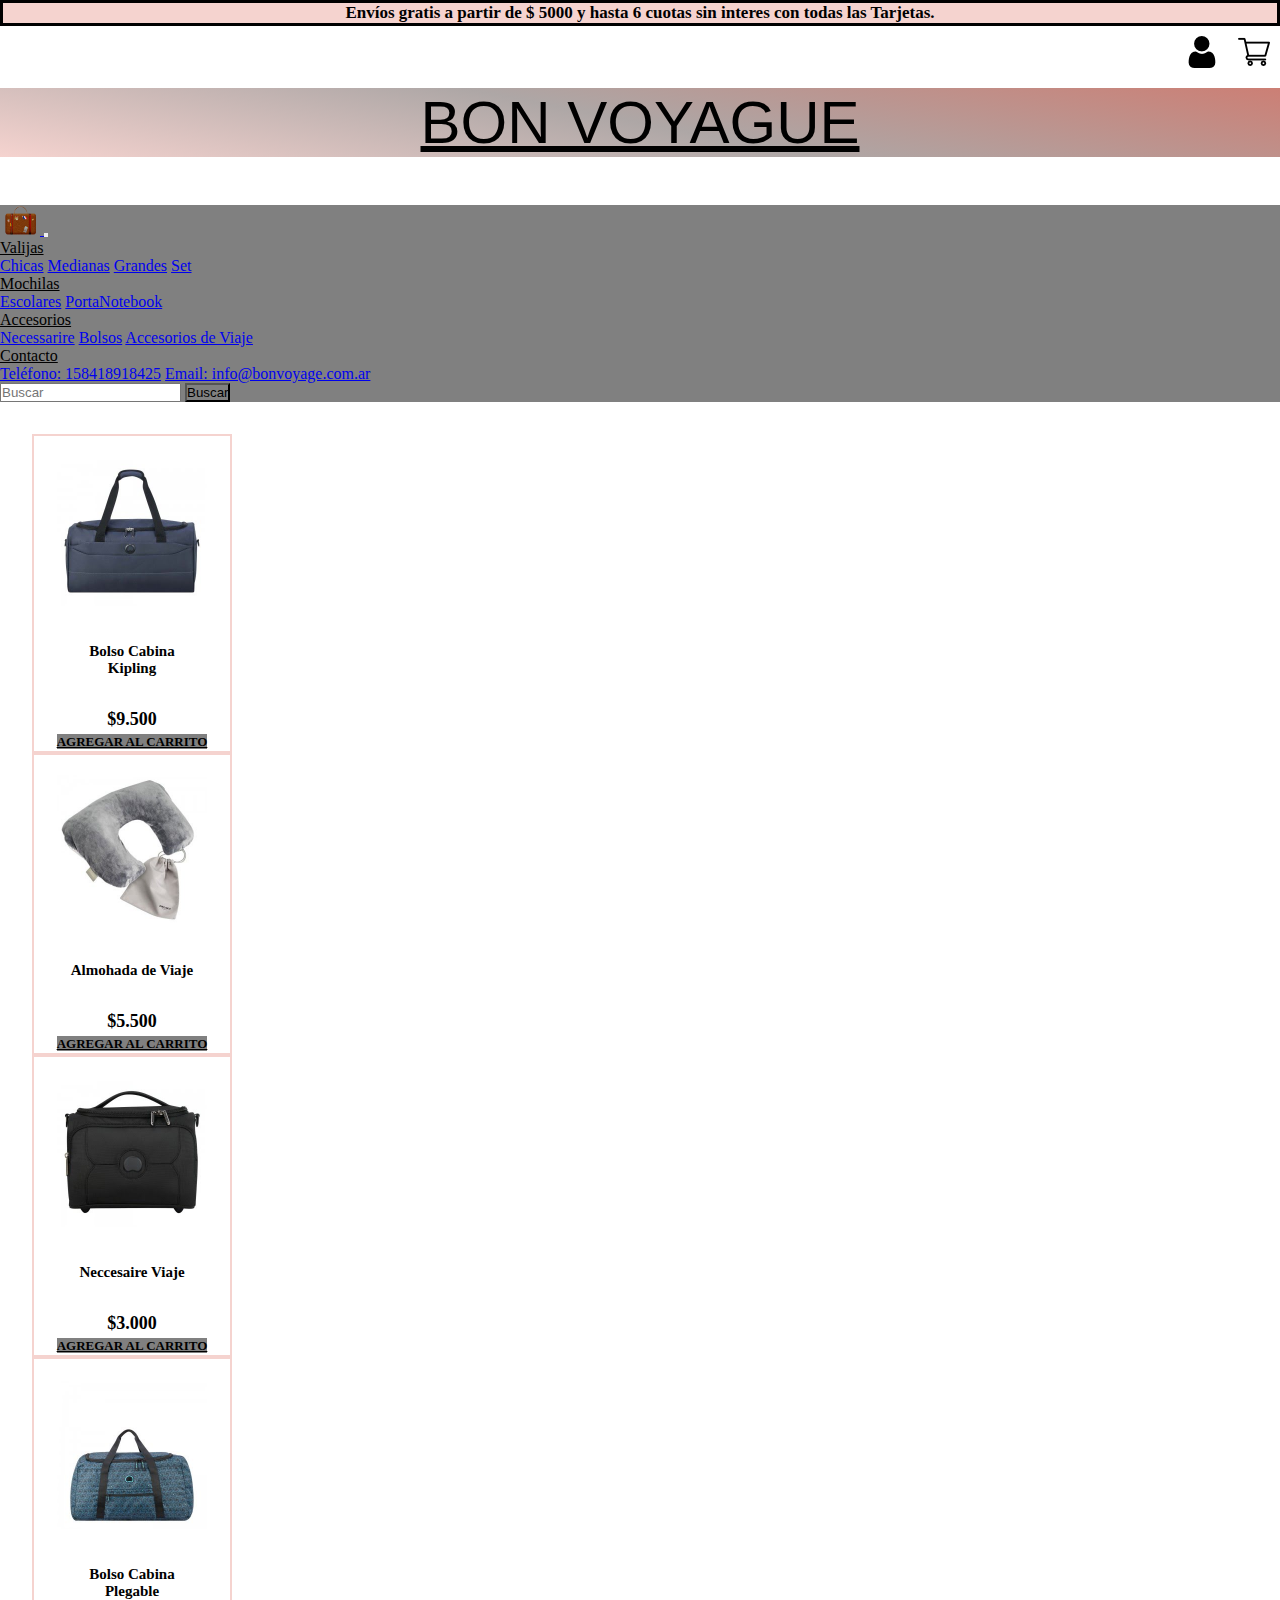
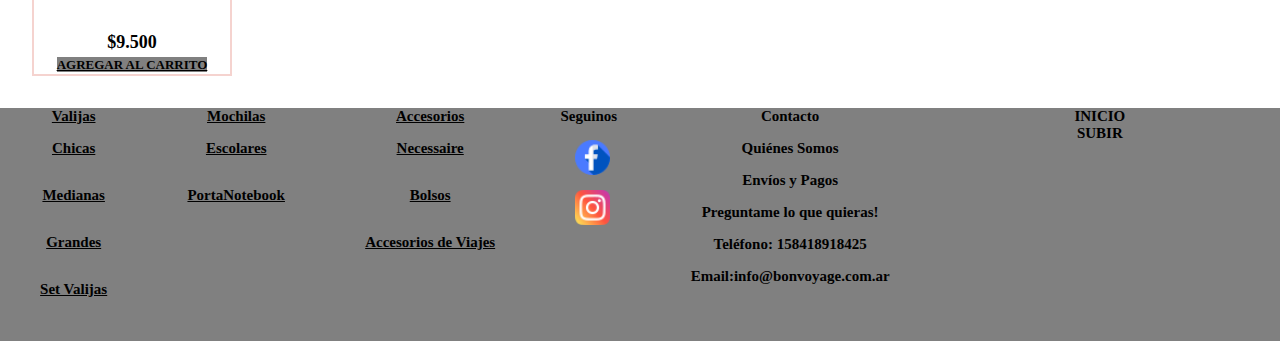
<file: accesorios.html>
<!DOCTYPE html>
<html lang="es">

<head>
    <meta charset="UTF-8">
    <meta http-equiv="X-UA-Compatible" content="IE=edge">
    <meta name="viewport" content="width=device-width, initial-scale=1.0">
    <title>Productos en Accesorios</title>

    <meta name="description"
        content="Encontrá accesorios para tu viaje, las mejores ofertas las encuentras en Bon Voyage.">
    <meta name="keywords"
        content="ACCESORIOS VIAJE, OFERTAS ACCESORIOS VIAJE, ACCESORIOS VIAJE ECONÓMICOS, COMPRA DE ACCESORIOS VIAJE">

    <!--Estilos-->
    <link rel="stylesheet" href="estilos.css">
    <!--Bootstrap-->
    <link rel="stylesheet" href="https://cdn.jsdelivr.net/npm/bootstrap@4.6.1/dist/css/bootstrap.min.css"
        integrity="sha384-zCbKRCUGaJDkqS1kPbPd7TveP5iyJE0EjAuZQTgFLD2ylzuqKfdKlfG/eSrtxUkn" crossorigin="anonymous">

</head>

<body>
    <!--Encabezado-->
    <header class="headerInfo" id="header">
        <!-- Bloque -->
        <h3 class="headerInfo__promo--animation">
            Envíos gratis a partir de $ 5000 y hasta 6 cuotas sin interes con todas las
            Tarjetas.
        </h3>
        <div class="botones">
            <ul class="encabezado__botton--imgTransition">
                <li class="lista1">
                    <a href="login.html">
                        <img src="img/usuario.png">
                    </a>
                </li>
                <li class="lista2">
                    <a href="compras.html">
                        <img src="img/carrito-de-compras.png">
                    </a>
                </li>
            </ul>
        </div>
        <div class="encabezado">
            <a href="index.html"> Bon Voyague</a>
        </div>
    </header>
    <!--Navegador-->
    <div class="navegador">
        <!--bloque-->
        <div class="navegador__menu--bootstrap">
            <nav nav class="navbar navbar-expand-lg navbar-dark">
                <a class="navbar-brand" href="#">
                    <img src="img/maletanav.png" alt="" width="40px" height="30px">
                </a>
                <button class="navbar-toggler" type="button" data-toggle="collapse"
                    data-target="#navbarSupportedContent" aria-controls="navbarSupportedContent" aria-expanded="false"
                    aria-label="Toggle navigation">
                    <span class="navbar-toggler-icon"></span>
                </button>
                <div class="collapse navbar-collapse" id="navbarSupportedContent">
                    <ul class="navbar-nav mr-auto">
                        <li class="nav-item dropdown">
                            <a class="nav-link dropdown-toggle" href="valijas.html" id="navbarDropdown" role="button"
                                data-toggle="dropdown" aria-expanded="false">
                                Valijas
                            </a>
                            <div class="dropdown-menu" aria-labelledby="navbarDropdown">
                                <a class="dropdown-item" href="valijas.html">Chicas</a>
                                <a class="dropdown-item" href="valijas.html">Medianas</a>
                                <a class="dropdown-item" href="valijas.html">Grandes</a>
                                <a class="dropdown-item" href="valijas.html">Set</a>
                            </div>
                        <li class="nav-item dropdown">
                            <a class="nav-link dropdown-toggle" href="mochilas.html" id="navbarDropdown" role="button"
                                data-toggle="dropdown" aria-expanded="false">
                                Mochilas
                            </a>
                            <div class="dropdown-menu" aria-labelledby="navbarDropdown">
                                <a class="dropdown-item" href="mochilas.html">Escolares</a>
                                <a class="dropdown-item" href="mochilas.html">PortaNotebook</a>
                            </div>
                        <li class="nav-item dropdown">
                            <a class="nav-link dropdown-toggle" href="accesorios.html" id="navbarDropdown" role="button"
                                data-toggle="dropdown" aria-expanded="false">
                                Accesorios
                            </a>
                            <div class="dropdown-menu" aria-labelledby="navbarDropdown">
                                <a class="dropdown-item" href="accesorios.html">Necessarire</a>
                                <a class="dropdown-item" href="accesorios.html">Bolsos</a>
                                <a class="dropdown-item" href="accesorios.html">Accesorios de Viaje</a>
                            </div>
                        </li>
                        <li class="nav-item dropdown">
                            <a class="nav-link dropdown-toggle" href="contacto.html" id="navbarDropdown" role="button"
                                data-toggle="dropdown" aria-expanded="false">
                                Contacto
                            </a>
                            <div class="dropdown-menu" aria-labelledby="navbarDropdown">
                                <a class="dropdown-item" href="contacto.html">Teléfono: 158418918425</a>
                                <a class="dropdown-item" href="mailto:info@bonvoyage.com.ar">Email:
                                    info@bonvoyage.com.ar</a>
                            </div>
                        </li>
                    </ul>
                    <form class="form-inline my-2 my-lg-0">
                        <input class="form-control mr-sm-2" type="Buscar" placeholder="Buscar" aria-label="buscar">
                        <button class="btn btn-outline-success my-2 my-sm-0" type="submit">Buscar</button>
                    </form>
                </div>
        </div>
    </div>
    </nav>
    <!--Seccion-fotos-->
    <main>
        <!--Tarjetas BS4-->
        <div class="section2__img--card">
            <!-- Bloque -->
            <div class="section2">
                <div class="row">
                    <div class="destacados col-lg-3 col-md-6 col-sm-12" style="width:200px">
                        <img class="card-img-top" src="img/bolsocabina.jpg" alt="Card image">
                        <div class="card-body">
                            <h4 class="card-title">Bolso Cabina Kipling</h4>
                            <p class="card-text">$9.500</p>
                            <a href="#" class="btn btn-primary" id="carrito">AGREGAR AL CARRITO</a>
                        </div>
                    </div>
                    <div class="destacados col-lg-3 col-md-6 col-sm-12" style="width:200px">
                        <img class="card-img-top" src="img/almohadavijaje.jpg" alt="Card image">
                        <div class="card-body">
                            <h4 class="card-title">Almohada de Viaje</h4>
                            <p class="card-text">$5.500</p>
                            <a href="#" class="btn btn-primary" id="carrito">AGREGAR AL CARRITO</a>
                        </div>
                    </div>
                    <div class="destacados col-lg-3 col-md-6 col-sm-12" style="width:200px">
                        <img class="card-img-top" src="img/necessaire.jpg" alt="Card image">
                        <div class="card-body">
                            <h4 class="card-title">Neccesaire Viaje</h4>
                            <p class="card-text">$3.000</p>
                            <a href="#" class="btn btn-primary" id="carrito">AGREGAR AL CARRITO</a>
                        </div>
                    </div>
                    <div class="destacados col-lg-3 col-md-6 col-sm-12" style="width:200px">
                        <img class="card-img-top" src="img/bolsocabina2.jpg" alt="Card image">
                        <div class="card-body">
                            <h4 class="card-title">Bolso Cabina Plegable</h4>
                            <p class="card-text">$9.500</p>
                            <a href="#" class="btn btn-primary" id="carrito">AGREGAR AL CARRITO</a>
                        </div>
                    </div>
                </div>
            </div>
    </main>
    <!--Pie de página-->
    <footer class="elFooter">
        <!-- Bloque -->
        <div class="elFooter__enlaces">
            <div><a href=valijas.html>Valijas</a>
                <ul>
                    <a href="valijas.html">
                        <li>Chicas</li>
                        <li>Medianas</li>
                        <li>Grandes</li>
                        <li>Set Valijas</li>
                    </a>
                </ul>
            </div>
            <div>
                <a href=mochilas.html>Mochilas</a>
                <ul>
                    <a href="mochilas.html">
                        <li>Escolares</li>
                        <li>PortaNotebook</li>
                    </a>
                </ul>
            </div>
            <div>
                <a href=accesorios.html>Accesorios</a>
                <ul>
                    <a href="accesorios.html">
                        <li>Necessaire</li>
                        <li>Bolsos</li>
                        <li>Accesorios de Viajes</li>
                    </a>
                </ul>
            </div>
            <div class="listado">Seguinos
                <ul>
                    <li>
                        <a class="facebook" id="rs1" href="https://www.facebook.com/BonVoyagemaletas">
                            <img src="img/facebook4.png" alt="link facebook" width="35px">
                        </a>
                    </li>
                    <li><a class="instagram" id="rs2" href="https://www.instagram.com/BonVoyagemaletas">
                            <img src="img/instagram (2).png" alt="link instagram" width="35px">

                        </a>
                    </li>
                </ul>
            </div>
            <div class="listado2"> Contacto
                <ul>
                    <li><a class="quieneSomos" id="quieneSomos" href="quienes-somos.html">Quiénes Somos</a></li>
                    <Li>Envíos y Pagos</Li>
                    <li><a class="contacto" id="contacto" href="contacto.html">Preguntame lo que quieras!</a></li>
                    <li>Teléfono: 158418918425</li>
                    <li><a class="email" href="mailto:info@bonvoyage.com.ar">Email:info@bonvoyage.com.ar</a> </li>
                </ul>
            </div>
            <div class="elfooter__resto">
                <div>
                    <a class="inicio" href="index.html">inicio</a>
                    <a class="subir" href="#header">subir</a>
                </div>
                <div class="footer">
                    <!--bloque-->
                    <iframe class="footer__iframe"
                        src="https://www.google.com/maps/embed?pb=!1m18!1m12!1m3!1d3284.4996194813334!2d-58.39407168477071!3d-34.591525680462624!2m3!1f0!2f0!3f0!3m2!1i1024!2i768!4f13.1!3m3!1m2!1s0x95bccabcdec094e9%3A0xe3299352344cfdfa!2sAv.%20Callao%201512%2C%20C1024AAO%20CABA!5e0!3m2!1ses-419!2sar!4v1633905644625!5m2!1ses-419!2sar"
                        width="300" height="180" style="border:0;" allowfullscreen="" loading="lazy"></iframe>
                </div>
            </div>
        </div>
    </footer>

    <script src="https://cdn.jsdelivr.net/npm/jquery@3.5.1/dist/jquery.slim.min.js"
        integrity="sha384-DfXdz2htPH0lsSSs5nCTpuj/zy4C+OGpamoFVy38MVBnE+IbbVYUew+OrCXaRkfj" crossorigin="anonymous">
    </script>
    <script src="https://cdn.jsdelivr.net/npm/popper.js@1.16.1/dist/umd/popper.min.js"
        integrity="sha384-9/reFTGAW83EW2RDu2S0VKaIzap3H66lZH81PoYlFhbGU+6BZp6G7niu735Sk7lN" crossorigin="anonymous">
    </script>
    <script src="https://cdn.jsdelivr.net/npm/bootstrap@4.6.1/dist/js/bootstrap.min.js"
        integrity="sha384-VHvPCCyXqtD5DqJeNxl2dtTyhF78xXNXdkwX1CZeRusQfRKp+tA7hAShOK/B/fQ2" crossorigin="anonymous">
    </script>
</body>

</html>
</file>
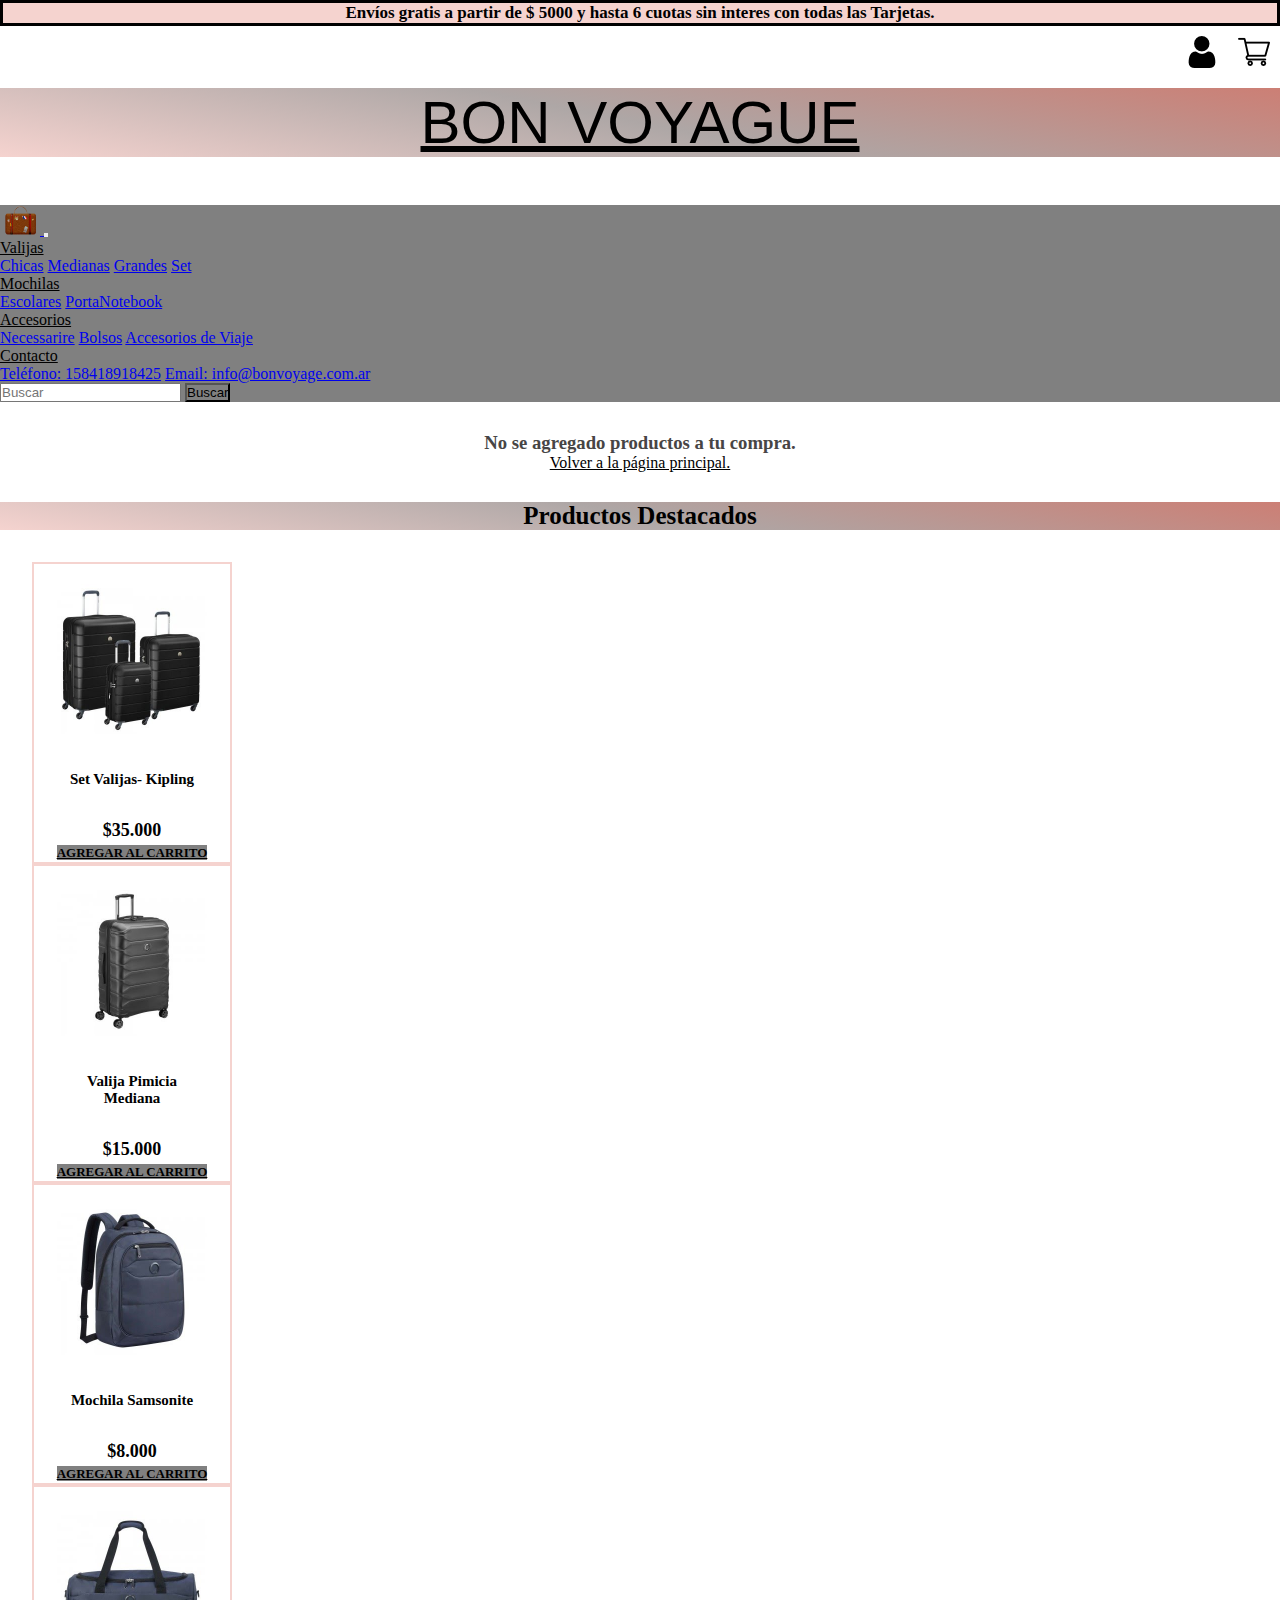
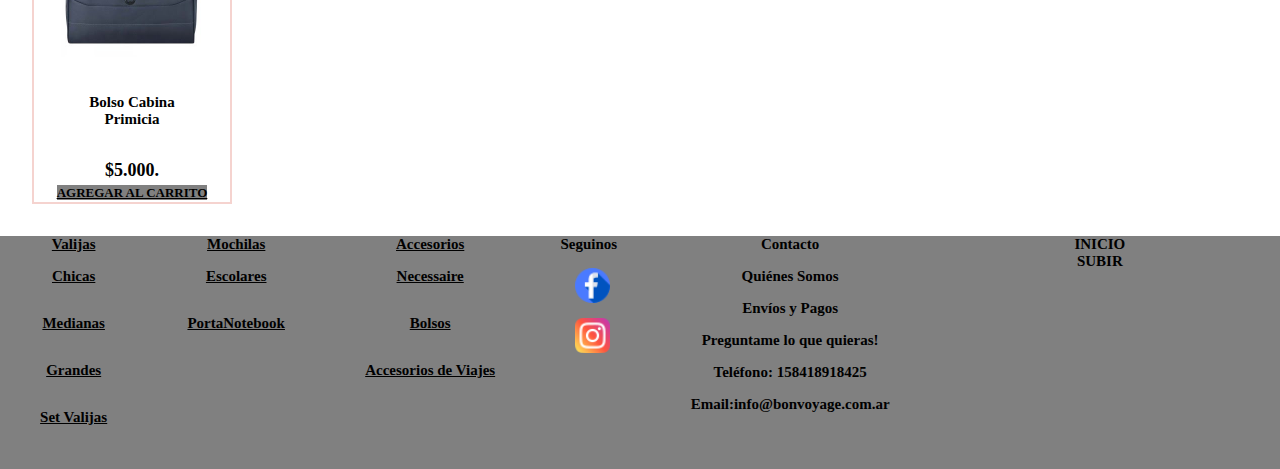
<file: compras.html>
<!DOCTYPE html>
<html lang="es">

<head>
    <meta charset="UTF-8">
    <meta http-equiv="X-UA-Compatible" content="IE=edge">
    <meta name="viewport" content="width=device-width, initial-scale=1.0">
    <title>Contacto</title>

    <meta name="description" content="Consultanos- Escribinos por acá.">
    <meta name="keywords" content="CONTACTO BON VOYAGE, TELEFONO DE CONTACTO, NUMERO DE CONTACTO">

    <!--Estilos-->
    <link rel="stylesheet" href="estilos.css">

    <!--Bootstrap-->
    <link rel="stylesheet" href="https://cdn.jsdelivr.net/npm/bootstrap@4.6.1/dist/css/bootstrap.min.css"
        integrity="sha384-zCbKRCUGaJDkqS1kPbPd7TveP5iyJE0EjAuZQTgFLD2ylzuqKfdKlfG/eSrtxUkn" crossorigin="anonymous">

</head>

<body>
    <!--Encabezado-->
    <header class="headerInfo" id="header">
        <!-- Bloque -->
        <h3 class="headerInfo__promo--animation">
            Envíos gratis a partir de $ 5000 y hasta 6 cuotas sin interes con todas las
            Tarjetas.
        </h3>
        <div class="botones">
            <ul class="encabezado__botton--imgTransition">
                <li class="lista1">
                    <a href="login.html">
                        <img src="img/usuario.png">
                    </a>
                </li>
                <li class="lista2">
                    <a href="compras.html">
                        <img src="img/carrito-de-compras.png">
                    </a>
                </li>
            </ul>
        </div>
        <div class="encabezado">
            <a href="index.html"> Bon Voyague</a>
        </div>
    </header>
    <!--Navegador-->
    <div class="navegador">
        <!--bloque-->
        <div class="navegador__menu--bootstrap">
            <nav nav class="navbar navbar-expand-lg navbar-dark">
                <a class="navbar-brand" href="#">
                    <img src="img/maletanav.png" alt="" width="40px" height="30px">
                </a>
                <button class="navbar-toggler" type="button" data-toggle="collapse"
                    data-target="#navbarSupportedContent" aria-controls="navbarSupportedContent" aria-expanded="false"
                    aria-label="Toggle navigation">
                    <span class="navbar-toggler-icon"></span>
                </button>
                <div class="collapse navbar-collapse" id="navbarSupportedContent">
                    <ul class="navbar-nav mr-auto">
                        <li class="nav-item dropdown">
                            <a class="nav-link dropdown-toggle" href="valijas.html" id="navbarDropdown" role="button"
                                data-toggle="dropdown" aria-expanded="false">
                                Valijas
                            </a>
                            <div class="dropdown-menu" aria-labelledby="navbarDropdown">
                                <a class="dropdown-item" href="valijas.html">Chicas</a>
                                <a class="dropdown-item" href="valijas.html">Medianas</a>
                                <a class="dropdown-item" href="valijas.html">Grandes</a>
                                <a class="dropdown-item" href="valijas.html">Set</a>
                            </div>
                        <li class="nav-item dropdown">
                            <a class="nav-link dropdown-toggle" href="mochilas.html" id="navbarDropdown" role="button"
                                data-toggle="dropdown" aria-expanded="false">
                                Mochilas
                            </a>
                            <div class="dropdown-menu" aria-labelledby="navbarDropdown">
                                <a class="dropdown-item" href="mochilas.html">Escolares</a>
                                <a class="dropdown-item" href="mochilas.html">PortaNotebook</a>
                            </div>
                        <li class="nav-item dropdown">
                            <a class="nav-link dropdown-toggle" href="accesorios.html" id="navbarDropdown" role="button"
                                data-toggle="dropdown" aria-expanded="false">
                                Accesorios
                            </a>
                            <div class="dropdown-menu" aria-labelledby="navbarDropdown">
                                <a class="dropdown-item" href="accesorios.html">Necessarire</a>
                                <a class="dropdown-item" href="accesorios.html">Bolsos</a>
                                <a class="dropdown-item" href="accesorios.html">Accesorios de Viaje</a>
                            </div>
                        </li>
                        <li class="nav-item dropdown">
                            <a class="nav-link dropdown-toggle" href="contacto.html" id="navbarDropdown" role="button"
                                data-toggle="dropdown" aria-expanded="false">
                                Contacto
                            </a>
                            <div class="dropdown-menu" aria-labelledby="navbarDropdown">
                                <a class="dropdown-item" href="contacto.html">Teléfono: 158418918425</a>
                                <a class="dropdown-item" href="mailto:info@bonvoyage.com.ar">Email:
                                    info@bonvoyage.com.ar</a>
                            </div>
                        </li>
                    </ul>
                    <form class="form-inline my-2 my-lg-0">
                        <input class="form-control mr-sm-2" type="Buscar" placeholder="Buscar" aria-label="buscar">
                        <button class="btn btn-outline-success my-2 my-sm-0" type="submit">Buscar</button>
                    </form>
                </div>
        </div>
    </div>
    </nav>
    <main>
        <div class="carritoCompra">
            <h3>No se agregado productos a tu compra.</h3>
            <a href="index.html"> Volver a la página principal.</a>
        </div>
        <!--Container BS4 -->
        <div class="container-fluid" id="productosDestacados">
            <!-- Bloque -->
            <h1 class=" container__promoInfo">Productos Destacados</h1>
        </div>
        <!--Tarjetas BS4-->
        <div class="section2__img--card">
            <!-- Bloque -->
            <div class="section2">
                <div class="row">
                    <div class="destacados col-lg-3 col-md-6 col-sm-12" style="width:200px">
                        <img class="card-img-top" src="img/setvalijas1.jpg" alt="Card image">
                        <div class="card-body">
                            <h4 class="card-title">Set Valijas- Kipling</h4>
                            <p class="card-text">$35.000</p>
                            <a href="#" class="btn btn-primary" id="carrito">AGREGAR AL CARRITO</a>
                        </div>
                    </div>
                    <div class="destacados col-lg-3 col-md-6 col-sm-12" style="width:200px">
                        <img class="card-img-top" src="img/valijamediana.jpg" alt="Card image">
                        <div class="card-body">
                            <h4 class="card-title">Valija Pimicia Mediana </h4>
                            <p class="card-text">$15.000</p>
                            <a href="#" class="btn btn-primary" id="carrito">AGREGAR AL CARRITO</a>
                        </div>
                    </div>
                    <div class="destacados col-lg-3 col-md-6 col-sm-12" style="width:200px">
                        <img class="card-img-top" src="img/mochilaescolar.jpg" alt="Card image">
                        <div class="card-body">
                            <h4 class="card-title">Mochila Samsonite</h4>
                            <p class="card-text">$8.000</p>
                            <a href="#" class="btn btn-primary" id="carrito">AGREGAR AL CARRITO</a>
                        </div>
                    </div>
                    <div class="destacados col-lg-3 col-md-6 col-sm-12" style="width:200px">
                        <img class="card-img-top" src="img/bolsocabina.jpg" alt="Card image">
                        <div class="card-body">
                            <h4 class="card-title">Bolso Cabina Primicia</h4>
                            <p class="card-text">$5.000.</p>
                            <a href="#" class="btn btn-primary" id="carrito">AGREGAR AL CARRITO</a>
                        </div>
                    </div>
                </div>
            </div>
        </div>
    </main>
    <!--Pie de página-->
    <!--Pie de página-->
    <footer class="elFooter">
        <!-- Bloque -->
        <div class="elFooter__enlaces">
            <div><a href=valijas.html>Valijas</a>
                <ul>
                    <a href="valijas.html">
                        <li>Chicas</li>
                        <li>Medianas</li>
                        <li>Grandes</li>
                        <li>Set Valijas</li>
                    </a>
                </ul>
            </div>
            <div>
                <a href=mochilas.html>Mochilas</a>
                <ul>
                    <a href="mochilas.html">
                        <li>Escolares</li>
                        <li>PortaNotebook</li>
                    </a>
                </ul>
            </div>
            <div>
                <a href=accesorios.html>Accesorios</a>
                <ul>
                    <a href="mochilas.html">
                        <li>Necessaire</li>
                        <li>Bolsos</li>
                        <li>Accesorios de Viajes</li>
                    </a>
                </ul>
            </div>
            <div class="listado">Seguinos
                <ul>
                    <li>
                        <a class="facebook" id="rs1" href="https://www.facebook.com/BonVoyagemaletas">
                            <img src="img/facebook4.png" alt="link facebook" width="35px">
                        </a>
                    </li>
                    <li><a class="instagram" id="rs2" href="https://www.instagram.com/BonVoyagemaletas">
                            <img src="img/instagram (2).png" alt="link instagram" width="35px">

                        </a>
                    </li>
                </ul>
            </div>
            <div class="listado2"> Contacto
                <ul>
                    <li><a class="quieneSomos" id="quieneSomos" href="quienes-somos.html">Quiénes Somos</a></li>
                    <Li>Envíos y Pagos</Li>
                    <li><a class="contacto" id="contacto" href="contacto.html">Preguntame lo que quieras!</a></li>
                    <li>Teléfono: 158418918425</li>
                    <li><a class="email" href="mailto:info@bonvoyage.com.ar">Email:info@bonvoyage.com.ar</a> </li>
                </ul>
            </div>
            <div class="elfooter__resto">
                <div>
                    <a class="inicio" href="index.html">inicio</a>
                    <a class="subir" href="#header">subir</a>
                </div>
                <div class="footer">
                    <!--bloque-->
                    <iframe class="footer__iframe"
                        src="https://www.google.com/maps/embed?pb=!1m18!1m12!1m3!1d3284.4996194813334!2d-58.39407168477071!3d-34.591525680462624!2m3!1f0!2f0!3f0!3m2!1i1024!2i768!4f13.1!3m3!1m2!1s0x95bccabcdec094e9%3A0xe3299352344cfdfa!2sAv.%20Callao%201512%2C%20C1024AAO%20CABA!5e0!3m2!1ses-419!2sar!4v1633905644625!5m2!1ses-419!2sar"
                        width="300" height="180" style="border:0;" allowfullscreen="" loading="lazy"></iframe>
                </div>
            </div>
        </div>
    </footer>

    <script src="https://cdn.jsdelivr.net/npm/jquery@3.5.1/dist/jquery.slim.min.js"
        integrity="sha384-DfXdz2htPH0lsSSs5nCTpuj/zy4C+OGpamoFVy38MVBnE+IbbVYUew+OrCXaRkfj" crossorigin="anonymous">
    </script>
    <script src="https://cdn.jsdelivr.net/npm/popper.js@1.16.1/dist/umd/popper.min.js"
        integrity="sha384-9/reFTGAW83EW2RDu2S0VKaIzap3H66lZH81PoYlFhbGU+6BZp6G7niu735Sk7lN" crossorigin="anonymous">
    </script>
    <script src="https://cdn.jsdelivr.net/npm/bootstrap@4.6.1/dist/js/bootstrap.min.js"
        integrity="sha384-VHvPCCyXqtD5DqJeNxl2dtTyhF78xXNXdkwX1CZeRusQfRKp+tA7hAShOK/B/fQ2" crossorigin="anonymous">
    </script>

</body>

</html>
</file>
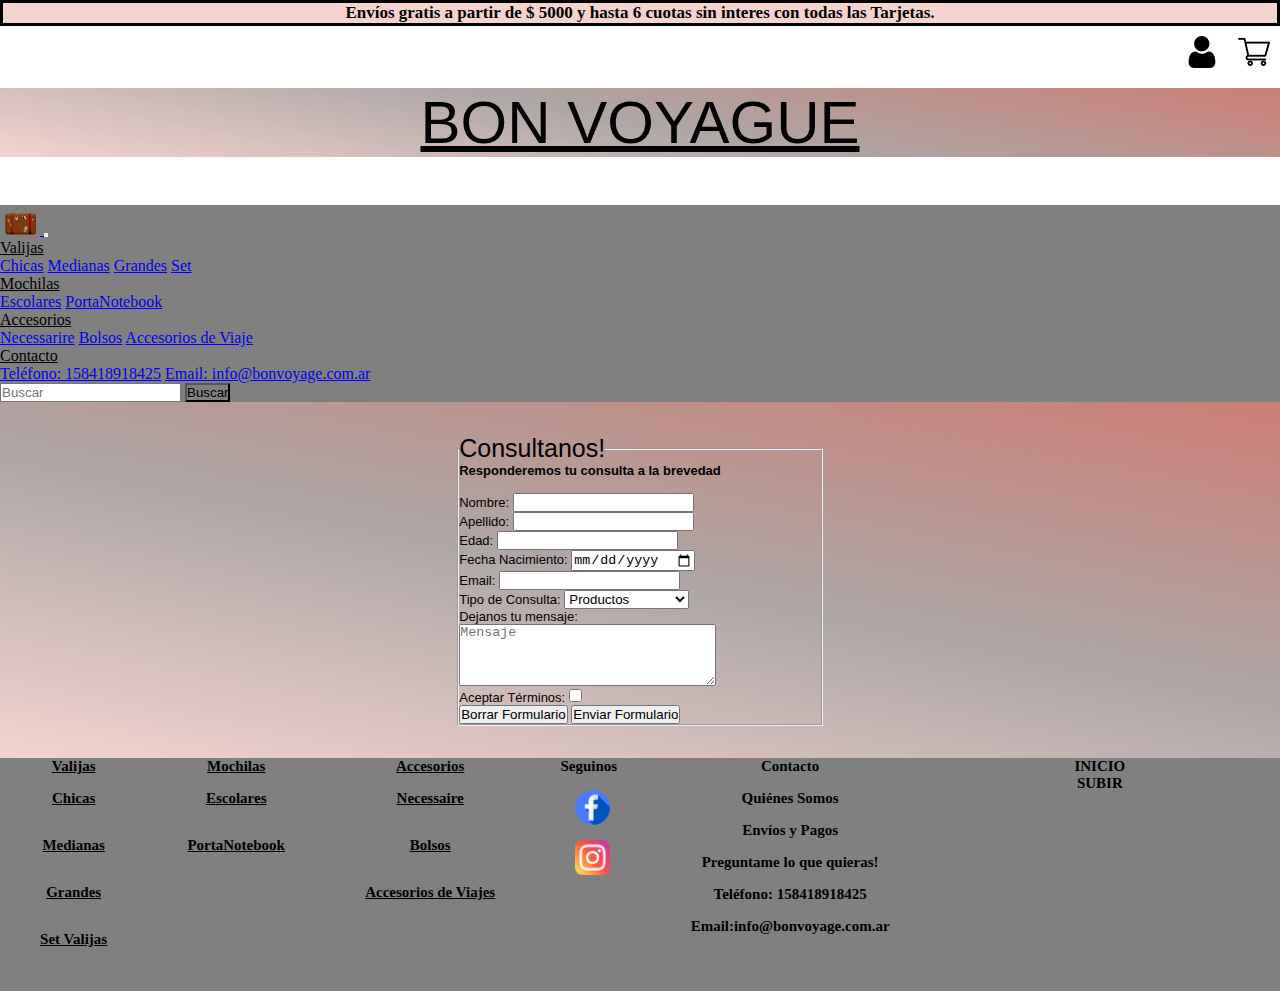
<file: contacto.html>
<!DOCTYPE html>
<html lang="es">

<head>
    <meta charset="UTF-8">
    <meta http-equiv="X-UA-Compatible" content="IE=edge">
    <meta name="viewport" content="width=device-width, initial-scale=1.0">
    <title>Contacto</title>

    <meta name="description" content="Consultanos- Escribinos por acá.">
    <meta name="keywords" content="CONTACTO BON VOYAGE, TELEFONO DE CONTACTO, NUMERO DE CONTACTO">

    <!--Estilos-->
    <link rel="stylesheet" href="estilos.css">

    <!--Bootstrap-->
    <link rel="stylesheet" href="https://cdn.jsdelivr.net/npm/bootstrap@4.6.1/dist/css/bootstrap.min.css"
        integrity="sha384-zCbKRCUGaJDkqS1kPbPd7TveP5iyJE0EjAuZQTgFLD2ylzuqKfdKlfG/eSrtxUkn" crossorigin="anonymous">

</head>

<body>
    <!--Encabezado-->
    <header class="headerInfo" id="header">
        <!-- Bloque -->
        <h3 class="headerInfo__promo--animation">
            Envíos gratis a partir de $ 5000 y hasta 6 cuotas sin interes con todas las
            Tarjetas.
        </h3>
        <div class="botones">
            <ul class="encabezado__botton--imgTransition">
                <li class="lista1">
                    <a href="login.html">
                        <img src="img/usuario.png">
                    </a>
                </li>
                <li class="lista2">
                    <a href="compras.html">
                        <img src="img/carrito-de-compras.png">
                    </a>
                </li>
            </ul>
        </div>
        <div class="encabezado">
            <a href="index.html"> Bon Voyague</a>
        </div>
    </header>
    <!--Navegador-->
    <div class="navegador">
        <!--bloque-->
        <div class="navegador__menu--bootstrap">
            <nav nav class="navbar navbar-expand-lg navbar-dark">
                <a class="navbar-brand" href="#">
                    <img src="img/maletanav.png" alt="" width="40px" height="30px">
                </a>
                <button class="navbar-toggler" type="button" data-toggle="collapse"
                    data-target="#navbarSupportedContent" aria-controls="navbarSupportedContent" aria-expanded="false"
                    aria-label="Toggle navigation">
                    <span class="navbar-toggler-icon"></span>
                </button>
                <div class="collapse navbar-collapse" id="navbarSupportedContent">
                    <ul class="navbar-nav mr-auto">
                        <li class="nav-item dropdown">
                            <a class="nav-link dropdown-toggle" href="valijas.html" id="navbarDropdown" role="button"
                                data-toggle="dropdown" aria-expanded="false">
                                Valijas
                            </a>
                            <div class="dropdown-menu" aria-labelledby="navbarDropdown">
                                <a class="dropdown-item" href="valijas.html">Chicas</a>
                                <a class="dropdown-item" href="valijas.html">Medianas</a>
                                <a class="dropdown-item" href="valijas.html">Grandes</a>
                                <a class="dropdown-item" href="valijas.html">Set</a>
                            </div>
                        <li class="nav-item dropdown">
                            <a class="nav-link dropdown-toggle" href="mochilas.html" id="navbarDropdown" role="button"
                                data-toggle="dropdown" aria-expanded="false">
                                Mochilas
                            </a>
                            <div class="dropdown-menu" aria-labelledby="navbarDropdown">
                                <a class="dropdown-item" href="mochilas.html">Escolares</a>
                                <a class="dropdown-item" href="mochilas.html">PortaNotebook</a>
                            </div>
                        <li class="nav-item dropdown">
                            <a class="nav-link dropdown-toggle" href="accesorios.html" id="navbarDropdown" role="button"
                                data-toggle="dropdown" aria-expanded="false">
                                Accesorios
                            </a>
                            <div class="dropdown-menu" aria-labelledby="navbarDropdown">
                                <a class="dropdown-item" href="accesorios.html">Necessarire</a>
                                <a class="dropdown-item" href="accesorios.html">Bolsos</a>
                                <a class="dropdown-item" href="accesorios.html">Accesorios de Viaje</a>
                            </div>
                        </li>
                        <li class="nav-item dropdown">
                            <a class="nav-link dropdown-toggle" href="contacto.html" id="navbarDropdown" role="button"
                                data-toggle="dropdown" aria-expanded="false">
                                Contacto
                            </a>
                            <div class="dropdown-menu" aria-labelledby="navbarDropdown">
                                <a class="dropdown-item" href="contacto.html">Teléfono: 158418918425</a>
                                <a class="dropdown-item" href="mailto:info@bonvoyage.com.ar">Email:
                                    info@bonvoyage.com.ar</a>
                            </div>
                        </li>
                    </ul>
                    <form class="form-inline my-2 my-lg-0">
                        <input class="form-control mr-sm-2" type="Buscar" placeholder="Buscar" aria-label="buscar">
                        <button class="btn btn-outline-success my-2 my-sm-0" type="submit">Buscar</button>
                    </form>
                </div>
        </div>
    </div>
    </nav>
    <!--Formulario-->
    <main class="formulario">
        <form action="enviar.php" method="post" enctype="application/x-www-form-urlencoded">
            <fieldset class="consultanos">
                <legend>Consultanos!</legend>
                <p><strong>Responderemos tu consulta a la brevedad</strong></p><br>
                <label for="nombre">Nombre: </label>
                <input type="text" name="nombre" id="nombre" required> <br>
                <label for="apellido">Apellido: </label>
                <input type="text" name="apellido" id="apellido" required> <br>
                <label for="edad">Edad: </laber>
                    <input type="number" name="edad" id="edad" required> <br>
                    <label for="fecha">Fecha Nacimiento: </label>
                    <input type="date" name="fecha" id="fecha" required> <br>
                    <label for="email">Email: </label>
                    <input type="email" name="email" id="email" required> <br>
                    <!--Menu Desplegable-->
                    <label for="Tipo consulta">Tipo de Consulta: </label>
                    <select name="tipo de consulta" id="tipoDeConsulta">
                        <option value="1"> Productos</option>
                        <option value="2"> Despachos</option>
                        <option value="3"> Medios de Pagos</option>
                        <option value="4"> Otros</option>
                    </select> <br>
                    <!--Comentarios-->
                    <label class="mensaje" for="mensaje">Dejanos tu mensaje: </label> <br>
                    <textarea name="areadetexto" cols="30" rows="4" placeholder="Mensaje"></textarea> <br>
                    <!--Chekbox-->
                    <label for="terminos">Aceptar Términos:</label>
                    <input type="checkbox" name="terminos" id="aceptarTerminos" required></input> <br>
                    <!--Botón-->
                    <input type="reset" value="Borrar Formulario">
                    <input type="submit" value="Enviar Formulario">
            </fieldset>
        </form>
        <br>
    </main>
    <!--Pie de página-->
    <footer class="elFooter">
        <!-- Bloque -->
        <div class="elFooter__enlaces">
            <div><a href=valijas.html>Valijas</a>
                <ul>
                    <a href="valijas.html">
                        <li>Chicas</li>
                        <li>Medianas</li>
                        <li>Grandes</li>
                        <li>Set Valijas</li>
                    </a>
                </ul>
            </div>
            <div>
                <a href=mochilas.html>Mochilas</a>
                <ul>
                    <a href="mochilas.html">
                        <li>Escolares</li>
                        <li>PortaNotebook</li>
                    </a>
                </ul>
            </div>
            <div>
                <a href=accesorios.html>Accesorios</a>
                <ul>
                    <a href="accesorios.html">
                        <li>Necessaire</li>
                        <li>Bolsos</li>
                        <li>Accesorios de Viajes</li>
                    </a>
                </ul>
            </div>
            <div class="listado">Seguinos
                <ul>
                    <li>
                        <a class="facebook" id="rs1" href="https://www.facebook.com/BonVoyagemaletas">
                            <img src="img/facebook4.png" alt="link facebook" width="35px">
                        </a>
                    </li>
                    <li><a class="instagram" id="rs2" href="https://www.instagram.com/BonVoyagemaletas">
                            <img src="img/instagram (2).png" alt="link instagram" width="35px">
                        </a>
                    </li>
                </ul>
            </div>
            <div class="listado2"> Contacto
                <ul>
                    <li><a class="quieneSomos" id="quieneSomos" href="quienes-somos.html">Quiénes Somos</a></li>
                    <Li>Envíos y Pagos</Li>
                    <li><a class="contacto" id="contacto" href="contacto.html">Preguntame lo que quieras!</a></li>
                    <li>Teléfono: 158418918425</li>
                    <li><a class="email" href="mailto:info@bonvoyage.com.ar">Email:info@bonvoyage.com.ar</a> </li>
                </ul>
            </div>
            <div class="elfooter__resto">
                <div>
                    <a class="inicio" href="index.html">inicio</a>
                    <a class="subir" href="#header">subir</a>
                </div>
                <div class="footer">
                    <!--bloque-->
                    <iframe class="footer__iframe"
                        src="https://www.google.com/maps/embed?pb=!1m18!1m12!1m3!1d3284.4996194813334!2d-58.39407168477071!3d-34.591525680462624!2m3!1f0!2f0!3f0!3m2!1i1024!2i768!4f13.1!3m3!1m2!1s0x95bccabcdec094e9%3A0xe3299352344cfdfa!2sAv.%20Callao%201512%2C%20C1024AAO%20CABA!5e0!3m2!1ses-419!2sar!4v1633905644625!5m2!1ses-419!2sar"
                        width="300" height="180" style="border:0;" allowfullscreen="" loading="lazy"></iframe>
                </div>
            </div>
        </div>
    </footer>

    <script src="https://cdn.jsdelivr.net/npm/jquery@3.5.1/dist/jquery.slim.min.js"
        integrity="sha384-DfXdz2htPH0lsSSs5nCTpuj/zy4C+OGpamoFVy38MVBnE+IbbVYUew+OrCXaRkfj" crossorigin="anonymous">
    </script>
    <script src="https://cdn.jsdelivr.net/npm/popper.js@1.16.1/dist/umd/popper.min.js"
        integrity="sha384-9/reFTGAW83EW2RDu2S0VKaIzap3H66lZH81PoYlFhbGU+6BZp6G7niu735Sk7lN" crossorigin="anonymous">
    </script>
    <script src="https://cdn.jsdelivr.net/npm/bootstrap@4.6.1/dist/js/bootstrap.min.js"
        integrity="sha384-VHvPCCyXqtD5DqJeNxl2dtTyhF78xXNXdkwX1CZeRusQfRKp+tA7hAShOK/B/fQ2" crossorigin="anonymous">
    </script>
</body>

</html>
</file>
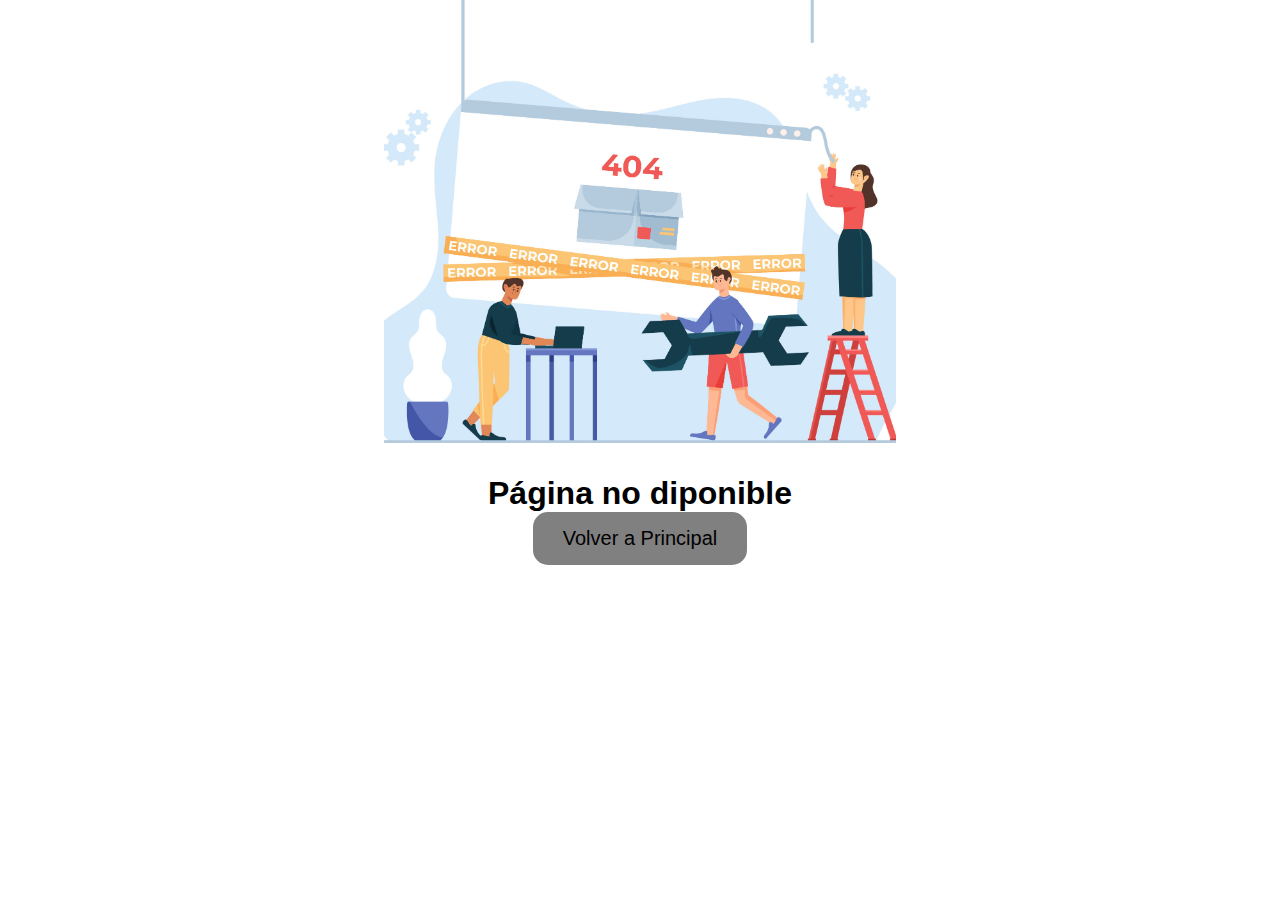
<file: error404.html>
<!DOCTYPE html>
<html lang="es">

<head>
    <meta charset="UTF-8">
    <meta http-equiv="X-UA-Compatible" content="IE=edge">
    <meta name="viewport" content="width=device-width, initial-scale=1.0">
    <title>Error 404</title>

    <!--CSS Estilos-->
    <link rel="stylesheet" href="estilos.css">

    <!--Bootstrap-->
    <link rel="stylesheet" href="https://cdn.jsdelivr.net/npm/bootstrap@4.6.1/dist/css/bootstrap.min.css"
        integrity="sha384-zCbKRCUGaJDkqS1kPbPd7TveP5iyJE0EjAuZQTgFLD2ylzuqKfdKlfG/eSrtxUkn" crossorigin="anonymous">


</head>

<body>

    <div class="error">
        <img src="img/error.jpg" alt="error404" width="40%">
        <h1> Página no diponible</h1>
        <a href="index.html">
            <div class="botton"></div>
            <button>Volver a Principal</button>
        </a>
    </div>

    <script src="https://cdn.jsdelivr.net/npm/jquery@3.5.1/dist/jquery.slim.min.js"
        integrity="sha384-DfXdz2htPH0lsSSs5nCTpuj/zy4C+OGpamoFVy38MVBnE+IbbVYUew+OrCXaRkfj" crossorigin="anonymous">
    </script>
    <script src="https://cdn.jsdelivr.net/npm/popper.js@1.16.1/dist/umd/popper.min.js"
        integrity="sha384-9/reFTGAW83EW2RDu2S0VKaIzap3H66lZH81PoYlFhbGU+6BZp6G7niu735Sk7lN" crossorigin="anonymous">
    </script>
    <script src="https://cdn.jsdelivr.net/npm/bootstrap@4.6.1/dist/js/bootstrap.min.js"
        integrity="sha384-VHvPCCyXqtD5DqJeNxl2dtTyhF78xXNXdkwX1CZeRusQfRKp+tA7hAShOK/B/fQ2" crossorigin="anonymous">
    </script>

</body>

</html>
</file>
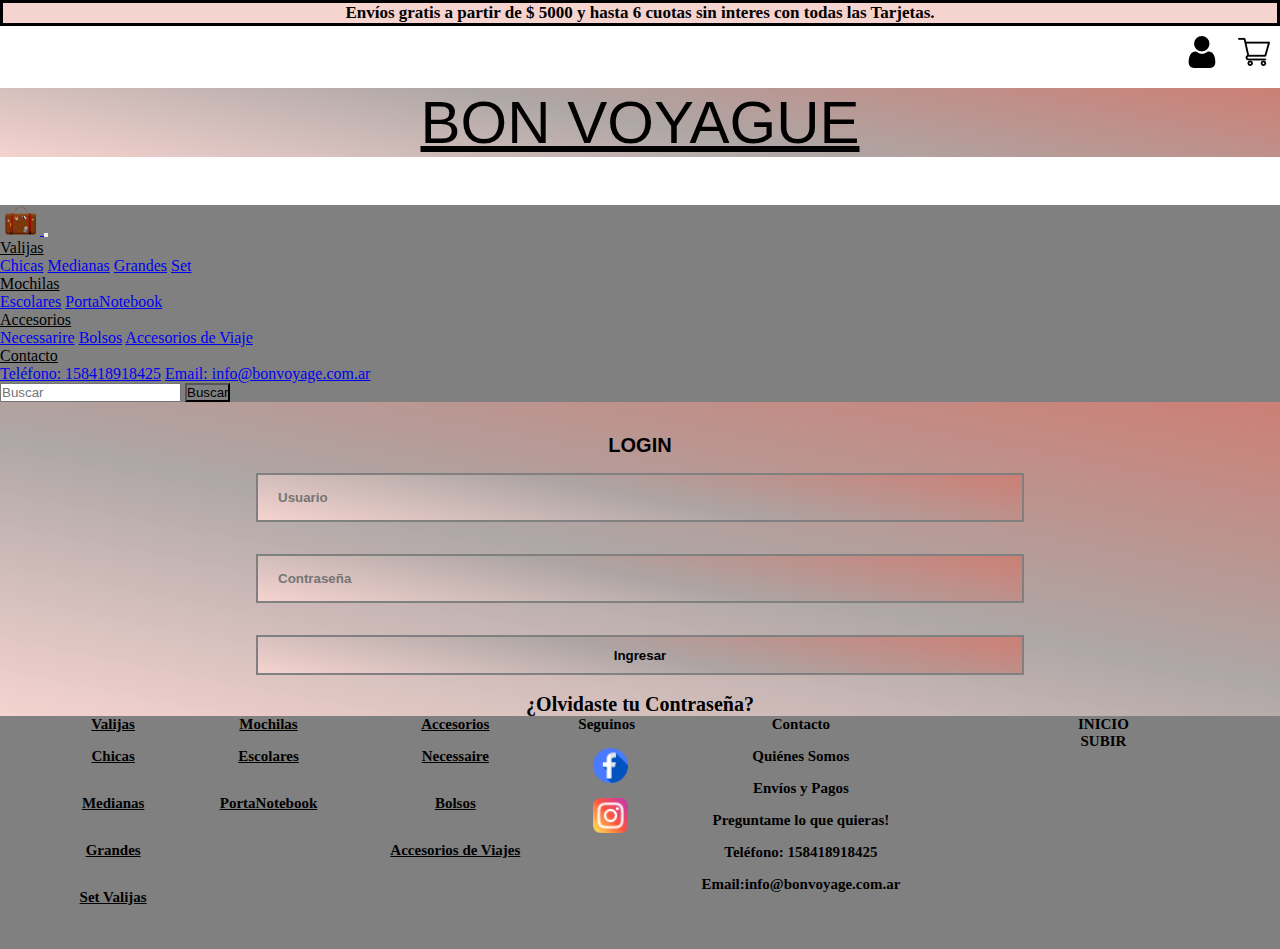
<file: login.html>
<!DOCTYPE html>
<html lang="es">

<head>
    <meta charset="UTF-8">
    <meta http-equiv="X-UA-Compatible" content="IE=edge">
    <meta name="viewport" content="width=device-width, initial-scale=1.0">
    <title>Contacto</title>

    <meta name="description" content="Consultanos- Escribinos por acá.">
    <meta name="keywords" content="CONTACTO BON VOYAGE, TELEFONO DE CONTACTO, NUMERO DE CONTACTO">

    <!--Estilos-->
    <link rel="stylesheet" href="estilos.css">

    <!--Bootstrap-->
    <link rel="stylesheet" href="https://cdn.jsdelivr.net/npm/bootstrap@4.6.1/dist/css/bootstrap.min.css"
        integrity="sha384-zCbKRCUGaJDkqS1kPbPd7TveP5iyJE0EjAuZQTgFLD2ylzuqKfdKlfG/eSrtxUkn" crossorigin="anonymous">

</head>

<body>
    <!--Encabezado-->
    <header class="headerInfo" id="header">
        <!-- Bloque -->
        <h3 class="headerInfo__promo--animation">
            Envíos gratis a partir de $ 5000 y hasta 6 cuotas sin interes con todas las
            Tarjetas.
        </h3>
        <div class="botones">
            <ul class="encabezado__botton--imgTransition">
                <li class="lista1">
                    <a href="login.html">
                        <img src="img/usuario.png">
                    </a>
                </li>
                <li class="lista2">
                    <a href="compras.html">
                        <img src="img/carrito-de-compras.png">
                    </a>
                </li>
            </ul>
        </div>
        <div class="encabezado">
            <a href="index.html"> Bon Voyague</a>
        </div>
    </header>
    <!--Navegador-->
    <div class="navegador">
        <!--bloque-->
        <div class="navegador__menu--bootstrap">
            <nav nav class="navbar navbar-expand-lg navbar-dark">
                <a class="navbar-brand" href="#">
                    <img src="img/maletanav.png" alt="" width="40px" height="30px">
                </a>
                <button class="navbar-toggler" type="button" data-toggle="collapse"
                    data-target="#navbarSupportedContent" aria-controls="navbarSupportedContent" aria-expanded="false"
                    aria-label="Toggle navigation">
                    <span class="navbar-toggler-icon"></span>
                </button>
                <div class="collapse navbar-collapse" id="navbarSupportedContent">
                    <ul class="navbar-nav mr-auto">
                        <li class="nav-item dropdown">
                            <a class="nav-link dropdown-toggle" href="valijas.html" id="navbarDropdown" role="button"
                                data-toggle="dropdown" aria-expanded="false">
                                Valijas
                            </a>
                            <div class="dropdown-menu" aria-labelledby="navbarDropdown">
                                <a class="dropdown-item" href="valijas.html">Chicas</a>
                                <a class="dropdown-item" href="valijas.html">Medianas</a>
                                <a class="dropdown-item" href="valijas.html">Grandes</a>
                                <a class="dropdown-item" href="valijas.html">Set</a>
                            </div>
                        <li class="nav-item dropdown">
                            <a class="nav-link dropdown-toggle" href="mochilas.html" id="navbarDropdown" role="button"
                                data-toggle="dropdown" aria-expanded="false">
                                Mochilas
                            </a>
                            <div class="dropdown-menu" aria-labelledby="navbarDropdown">
                                <a class="dropdown-item" href="mochilas.html">Escolares</a>
                                <a class="dropdown-item" href="mochilas.html">PortaNotebook</a>
                            </div>
                        <li class="nav-item dropdown">
                            <a class="nav-link dropdown-toggle" href="accesorios.html" id="navbarDropdown" role="button"
                                data-toggle="dropdown" aria-expanded="false">
                                Accesorios
                            </a>
                            <div class="dropdown-menu" aria-labelledby="navbarDropdown">
                                <a class="dropdown-item" href="accesorios.html">Necessarire</a>
                                <a class="dropdown-item" href="accesorios.html">Bolsos</a>
                                <a class="dropdown-item" href="accesorios.html">Accesorios de Viaje</a>
                            </div>
                        </li>
                        <li class="nav-item dropdown">
                            <a class="nav-link dropdown-toggle" href="contacto.html" id="navbarDropdown" role="button"
                                data-toggle="dropdown" aria-expanded="false">
                                Contacto
                            </a>
                            <div class="dropdown-menu" aria-labelledby="navbarDropdown">
                                <a class="dropdown-item" href="contacto.html">Teléfono: 158418918425</a>
                                <a class="dropdown-item" href="mailto:info@bonvoyage.com.ar">Email:
                                    info@bonvoyage.com.ar</a>
                            </div>
                        </li>
                    </ul>
                    <form class="form-inline my-2 my-lg-0">
                        <input class="form-control mr-sm-2" type="Buscar" placeholder="Buscar" aria-label="buscar">
                        <button class="btn btn-outline-success my-2 my-sm-0" type="submit">Buscar</button>
                    </form>
                </div>
        </div>
    </div>
    </nav>
    <!--Usuario-->
    <main>
        <div class="formularioLogin">
            <h3>LOGIN</h3>
            <input class="controls" type="text" name="usuario" value="" placeholder="Usuario">
            <input class="controls" type="password" name="Contraseña" value="" placeholder="Contraseña">
            <input class="button" type="submit" name="" value="Ingresar"><br>
            <p><a href="#">¿Olvidaste tu Contraseña?</p>
        </div>
    </main>
    <!--Pie de página-->
    <footer class="elFooter">
        <!-- Bloque -->
        <div class="elFooter__enlaces">
            <div><a href=valijas.html>Valijas</a>
                <ul>
                    <a href="valijas.html">
                        <li>Chicas</li>
                        <li>Medianas</li>
                        <li>Grandes</li>
                        <li>Set Valijas</li>
                    </a>
                </ul>
            </div>
            <div>
                <a href=mochilas.html>Mochilas</a>
                <ul>
                    <a href="mochilas.html">
                        <li>Escolares</li>
                        <li>PortaNotebook</li>
                    </a>
                </ul>
            </div>
            <div>
                <a href=accesorios.html>Accesorios</a>
                <ul>
                    <a href="accesorios.html">
                        <li>Necessaire</li>
                        <li>Bolsos</li>
                        <li>Accesorios de Viajes</li>
                    </a>
                </ul>
            </div>
            <div class="listado">Seguinos
                <ul>
                    <li>
                        <a class="facebook" id="rs1" href="https://www.facebook.com/BonVoyagemaletas">
                            <img src="img/facebook4.png" alt="link facebook" width="35px">
                        </a>
                    </li>
                    <li><a class="instagram" id="rs2" href="https://www.instagram.com/BonVoyagemaletas">
                            <img src="img/instagram (2).png" alt="link instagram" width="35px">
                        </a>
                    </li>
                </ul>
            </div>
            <div class="listado2"> Contacto
                <ul>
                    <li><a class="quieneSomos" id="quieneSomos" href="quienes-somos.html">Quiénes Somos</a></li>
                    <Li>Envíos y Pagos</Li>
                    <li><a class="contacto" id="contacto" href="contacto.html">Preguntame lo que quieras!</a></li>
                    <li>Teléfono: 158418918425</li>
                    <li><a class="email" href="mailto:info@bonvoyage.com.ar">Email:info@bonvoyage.com.ar</a> </li>
                </ul>
            </div>
            <div class="elfooter__resto">
                <div>
                    <a class="inicio" href="index.html">inicio</a>
                    <a class="subir" href="#header">subir</a>
                </div>
                <div class="footer">
                    <!--bloque-->
                    <iframe class="footer__iframe"
                        src="https://www.google.com/maps/embed?pb=!1m18!1m12!1m3!1d3284.4996194813334!2d-58.39407168477071!3d-34.591525680462624!2m3!1f0!2f0!3f0!3m2!1i1024!2i768!4f13.1!3m3!1m2!1s0x95bccabcdec094e9%3A0xe3299352344cfdfa!2sAv.%20Callao%201512%2C%20C1024AAO%20CABA!5e0!3m2!1ses-419!2sar!4v1633905644625!5m2!1ses-419!2sar"
                        width="300" height="180" style="border:0;" allowfullscreen="" loading="lazy"></iframe>
                </div>
            </div>
        </div>
    </footer>

    <script src="https://cdn.jsdelivr.net/npm/jquery@3.5.1/dist/jquery.slim.min.js"
        integrity="sha384-DfXdz2htPH0lsSSs5nCTpuj/zy4C+OGpamoFVy38MVBnE+IbbVYUew+OrCXaRkfj" crossorigin="anonymous">
    </script>
    <script src="https://cdn.jsdelivr.net/npm/popper.js@1.16.1/dist/umd/popper.min.js"
        integrity="sha384-9/reFTGAW83EW2RDu2S0VKaIzap3H66lZH81PoYlFhbGU+6BZp6G7niu735Sk7lN" crossorigin="anonymous">
    </script>
    <script src="https://cdn.jsdelivr.net/npm/bootstrap@4.6.1/dist/js/bootstrap.min.js"
        integrity="sha384-VHvPCCyXqtD5DqJeNxl2dtTyhF78xXNXdkwX1CZeRusQfRKp+tA7hAShOK/B/fQ2" crossorigin="anonymous">
    </script>
</body>

</html>
</file>
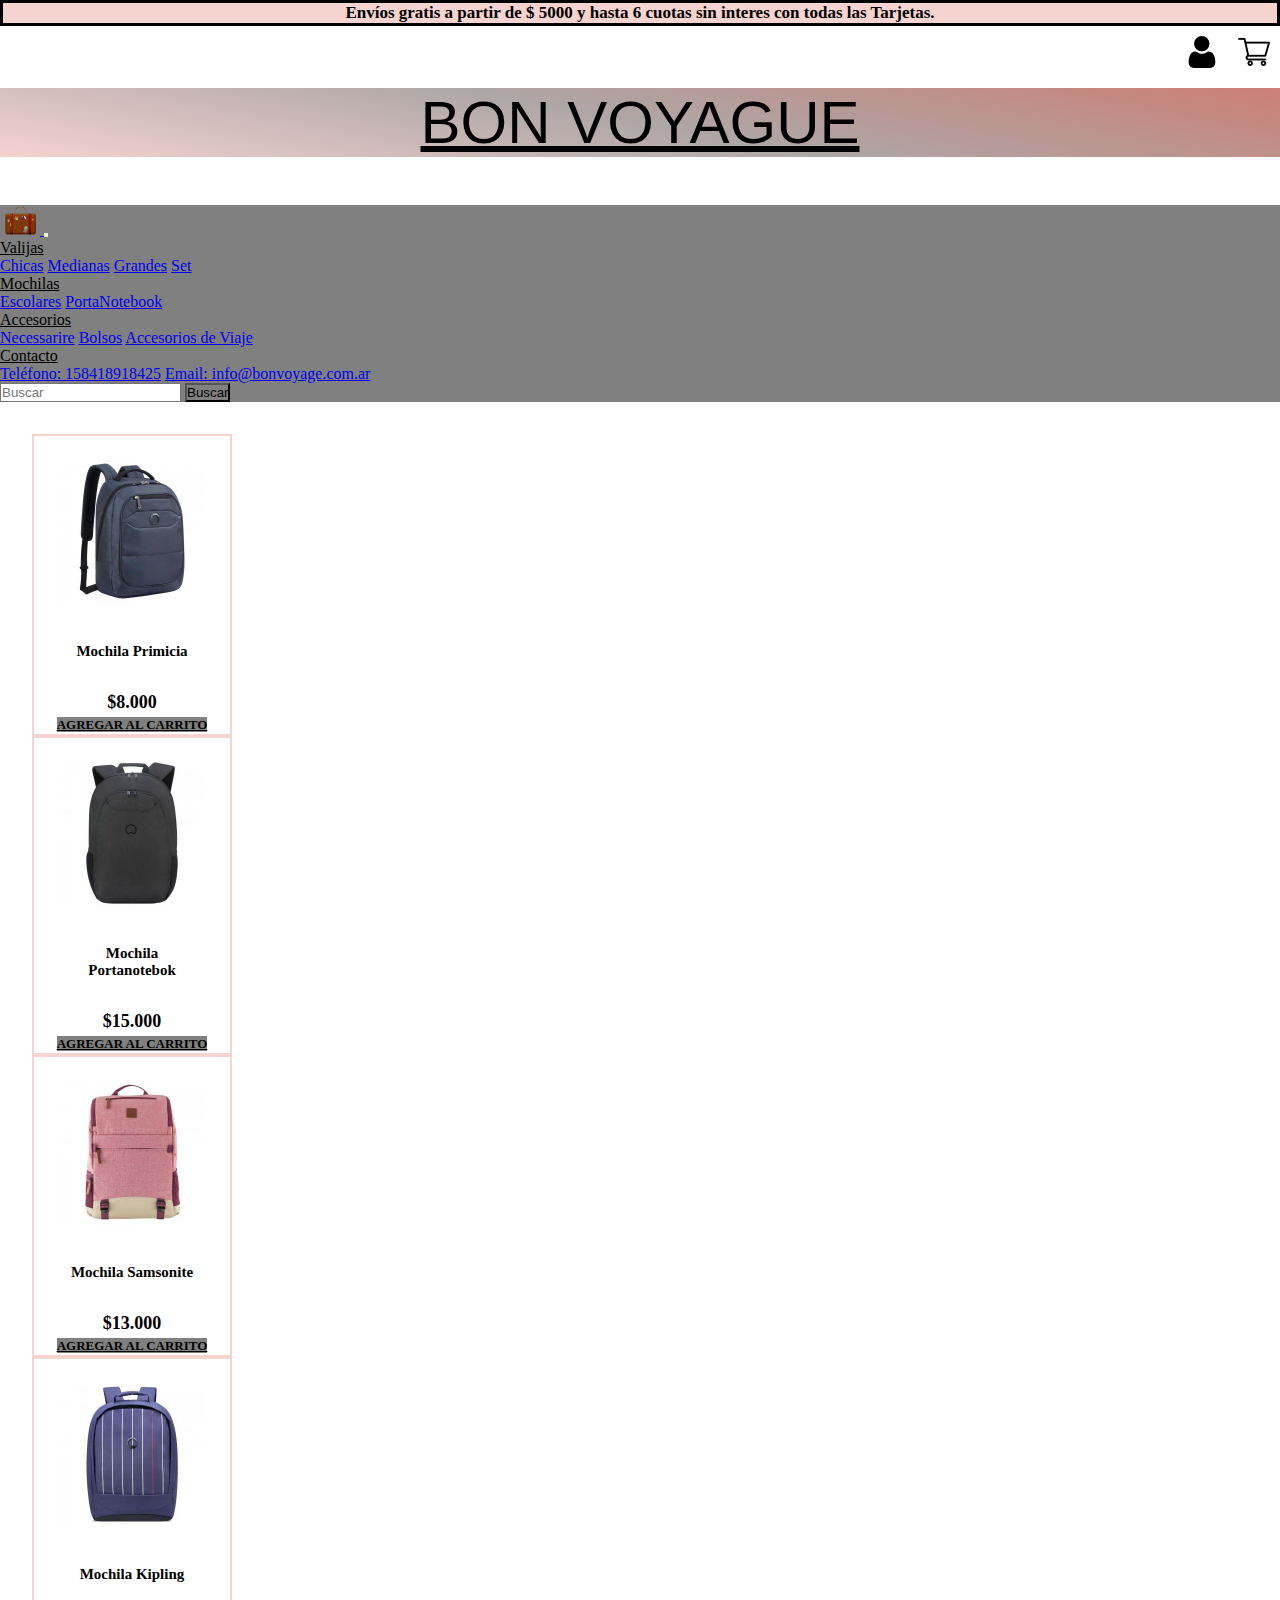
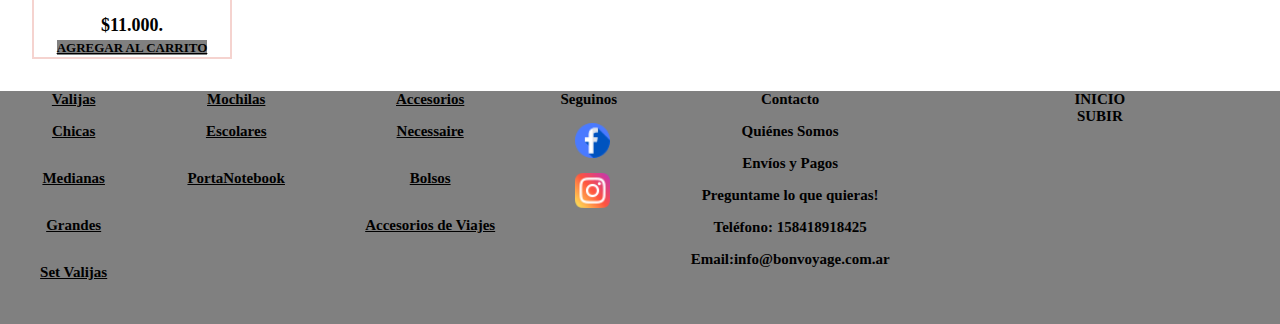
<file: mochilas.html>
<!DOCTYPE html>
<html lang="es">

<head>
    <meta charset="UTF-8">
    <meta http-equiv="X-UA-Compatible" content="IE=edge">
    <meta name="viewport" content="width=device-width, initial-scale=1.0">
    <title>Productos en Mochilas</title>

    <meta name="description" content="Para todos los días, transporta tu notebook y lo que quieras.">
    <meta name="keywords" content="PRECIOS MOCHILAS, OFERTAS MOCHILAS, MOCHILAS ECONÓMICAS, COMPRA DE MOCHILAS">

    <!--Estilos-->
    <link rel="stylesheet" href="estilos.css">
    <!--Bootstrap-->
    <link rel="stylesheet" href="https://cdn.jsdelivr.net/npm/bootstrap@4.6.1/dist/css/bootstrap.min.css"
        integrity="sha384-zCbKRCUGaJDkqS1kPbPd7TveP5iyJE0EjAuZQTgFLD2ylzuqKfdKlfG/eSrtxUkn" crossorigin="anonymous">
</head>

<body>

    <!--Encabezado-->
    <header class="headerInfo" id="header">
        <!-- Bloque -->
        <h3 class="headerInfo__promo--animation">
            Envíos gratis a partir de $ 5000 y hasta 6 cuotas sin interes con todas las
            Tarjetas.
        </h3>
        <div class="botones">
            <ul class="encabezado__botton--imgTransition">
                <li class="lista1">
                    <a href="login.html">
                        <img src="img/usuario.png">
                    </a>
                </li>
                <li class="lista2">
                    <a href="compras.html">
                        <img src="img/carrito-de-compras.png">
                    </a>
                </li>
            </ul>
        </div>
        <div class="encabezado">
            <a href="index.html"> Bon Voyague</a>
        </div>
    </header>
    <!--Navegador-->
    <div class="navegador">
        <!--bloque-->
        <div class="navegador__menu--bootstrap">
            <nav nav class="navbar navbar-expand-lg navbar-dark">
                <a class="navbar-brand" href="#">
                    <img src="img/maletanav.png" alt="" width="40px" height="30px">
                </a>
                <button class="navbar-toggler" type="button" data-toggle="collapse"
                    data-target="#navbarSupportedContent" aria-controls="navbarSupportedContent" aria-expanded="false"
                    aria-label="Toggle navigation">
                    <span class="navbar-toggler-icon"></span>
                </button>
                <div class="collapse navbar-collapse" id="navbarSupportedContent">
                    <ul class="navbar-nav mr-auto">
                        <li class="nav-item dropdown">
                            <a class="nav-link dropdown-toggle" href="valijas.html" id="navbarDropdown" role="button"
                                data-toggle="dropdown" aria-expanded="false">
                                Valijas
                            </a>
                            <div class="dropdown-menu" aria-labelledby="navbarDropdown">
                                <a class="dropdown-item" href="valijas.html">Chicas</a>
                                <a class="dropdown-item" href="valijas.html">Medianas</a>
                                <a class="dropdown-item" href="valijas.html">Grandes</a>
                                <a class="dropdown-item" href="valijas.html">Set</a>
                            </div>
                        <li class="nav-item dropdown">
                            <a class="nav-link dropdown-toggle" href="mochilas.html" id="navbarDropdown" role="button"
                                data-toggle="dropdown" aria-expanded="false">
                                Mochilas
                            </a>
                            <div class="dropdown-menu" aria-labelledby="navbarDropdown">
                                <a class="dropdown-item" href="mochilas.html">Escolares</a>
                                <a class="dropdown-item" href="mochilas.html">PortaNotebook</a>
                            </div>
                        <li class="nav-item dropdown">
                            <a class="nav-link dropdown-toggle" href="accesorios.html" id="navbarDropdown" role="button"
                                data-toggle="dropdown" aria-expanded="false">
                                Accesorios
                            </a>
                            <div class="dropdown-menu" aria-labelledby="navbarDropdown">
                                <a class="dropdown-item" href="accesorios.html">Necessarire</a>
                                <a class="dropdown-item" href="accesorios.html">Bolsos</a>
                                <a class="dropdown-item" href="accesorios.html">Accesorios de Viaje</a>
                            </div>
                        </li>
                        <li class="nav-item dropdown">
                            <a class="nav-link dropdown-toggle" href="contacto.html" id="navbarDropdown" role="button"
                                data-toggle="dropdown" aria-expanded="false">
                                Contacto
                            </a>
                            <div class="dropdown-menu" aria-labelledby="navbarDropdown">
                                <a class="dropdown-item" href="contacto.html">Teléfono: 158418918425</a>
                                <a class="dropdown-item" href="mailto:info@bonvoyage.com.ar">Email:
                                    info@bonvoyage.com.ar</a>
                            </div>
                        </li>
                    </ul>
                    <form class="form-inline my-2 my-lg-0">
                        <input class="form-control mr-sm-2" type="Buscar" placeholder="Buscar" aria-label="buscar">
                        <button class="btn btn-outline-success my-2 my-sm-0" type="submit">Buscar</button>
                    </form>
                </div>
        </div>
    </div>
    </nav>
    <!--Secciones-fotos-->
    <main>
        <!--Tarjetas BS4-->
        <div class="section2__img--card">
            <!-- Bloque -->
            <div class="section2">
                <div class="row">
                    <div class="destacados col-lg-3 col-md-6 col-sm-12" style="width:200px">
                        <img class="card-img-top" src="img/mochilaescolar.jpg" alt="Card image">
                        <div class="card-body">
                            <h4 class="card-title">Mochila Primicia</h4>
                            <p class="card-text">$8.000</p>
                            <a href="#" class="btn btn-primary" id="carrito">AGREGAR AL CARRITO</a>
                        </div>
                    </div>
                    <div class="destacados col-lg-3 col-md-6 col-sm-12" style="width:200px">
                        <img class="card-img-top" src="img/mochilaportanotebook.jpg" alt="Card image">
                        <div class="card-body">
                            <h4 class="card-title">Mochila Portanotebok</h4>
                            <p class="card-text">$15.000</p>
                            <a href="#" class="btn btn-primary" id="carrito">AGREGAR AL CARRITO</a>
                        </div>
                    </div>
                    <div class="destacados col-lg-3 col-md-6 col-sm-12" style="width:200px">
                        <img class="card-img-top" src="img/mochila3.jpg" alt="Card image">
                        <div class="card-body">
                            <h4 class="card-title">Mochila Samsonite</h4>
                            <p class="card-text">$13.000</p>
                            <a href="#" class="btn btn-primary" id="carrito">AGREGAR AL CARRITO</a>
                        </div>
                    </div>
                    <div class="destacados col-lg-3 col-md-6 col-sm-12" style="width:200px">
                        <img class="card-img-top" src="img/mochila4.jpg" alt="Card image">
                        <div class="card-body">
                            <h4 class="card-title">Mochila Kipling</h4>
                            <p class="card-text">$11.000.</p>
                            <a href="#" class="btn btn-primary" id="carrito">AGREGAR AL CARRITO</a>
                        </div>
                    </div>
                </div>
            </div>
    </main>
    <!--Pie de página-->
    <footer class="elFooter">
        <!-- Bloque -->
        <div class="elFooter__enlaces">
            <div><a href=valijas.html>Valijas</a>
                <ul>
                    <a href="valijas.html">
                        <li>Chicas</li>
                        <li>Medianas</li>
                        <li>Grandes</li>
                        <li>Set Valijas</li>
                    </a>
                </ul>
            </div>
            <div>
                <a href=mochilas.html>Mochilas</a>
                <ul>
                    <a href="mochilas.html">
                        <li>Escolares</li>
                        <li>PortaNotebook</li>
                    </a>
                </ul>
            </div>
            <div>
                <a href=accesorios.html>Accesorios</a>
                <ul>
                    <a href="accesorios.html">
                        <li>Necessaire</li>
                        <li>Bolsos</li>
                        <li>Accesorios de Viajes</li>
                    </a>
                </ul>
            </div>
            <div class="listado">Seguinos
                <ul>
                    <li>
                        <a class="facebook" id="rs1" href="https://www.facebook.com/BonVoyagemaletas">
                            <img src="img/facebook4.png" alt="link facebook" width="35px">
                        </a>
                    </li>
                    <li><a class="instagram" id="rs2" href="https://www.instagram.com/BonVoyagemaletas">
                            <img src="img/instagram (2).png" alt="link instagram" width="35px">
                        </a>
                    </li>
                </ul>
            </div>
            <div class="listado2"> Contacto
                <ul>
                    <li><a class="quieneSomos" id="quieneSomos" href="quienes-somos.html">Quiénes Somos</a></li>
                    <Li>Envíos y Pagos</Li>
                    <li><a class="contacto" id="contacto" href="contacto.html">Preguntame lo que quieras!</a></li>
                    <li>Teléfono: 158418918425</li>
                    <li><a class="email" href="mailto:info@bonvoyage.com.ar">Email:info@bonvoyage.com.ar</a> </li>
                </ul>
            </div>
            <div class="elfooter__resto">
                <div>
                    <a class="inicio" href="index.html">inicio</a>
                    <a class="subir" href="#header">subir</a>
                </div>
                <div class="footer">
                    <!--bloque-->
                    <iframe class="footer__iframe"
                        src="https://www.google.com/maps/embed?pb=!1m18!1m12!1m3!1d3284.4996194813334!2d-58.39407168477071!3d-34.591525680462624!2m3!1f0!2f0!3f0!3m2!1i1024!2i768!4f13.1!3m3!1m2!1s0x95bccabcdec094e9%3A0xe3299352344cfdfa!2sAv.%20Callao%201512%2C%20C1024AAO%20CABA!5e0!3m2!1ses-419!2sar!4v1633905644625!5m2!1ses-419!2sar"
                        width="300" height="180" style="border:0;" allowfullscreen="" loading="lazy"></iframe>
                </div>
            </div>
        </div>
    </footer>

    <script src="https://cdn.jsdelivr.net/npm/jquery@3.5.1/dist/jquery.slim.min.js"
        integrity="sha384-DfXdz2htPH0lsSSs5nCTpuj/zy4C+OGpamoFVy38MVBnE+IbbVYUew+OrCXaRkfj" crossorigin="anonymous">
    </script>
    <script src="https://cdn.jsdelivr.net/npm/popper.js@1.16.1/dist/umd/popper.min.js"
        integrity="sha384-9/reFTGAW83EW2RDu2S0VKaIzap3H66lZH81PoYlFhbGU+6BZp6G7niu735Sk7lN" crossorigin="anonymous">
    </script>
    <script src="https://cdn.jsdelivr.net/npm/bootstrap@4.6.1/dist/js/bootstrap.min.js"
        integrity="sha384-VHvPCCyXqtD5DqJeNxl2dtTyhF78xXNXdkwX1CZeRusQfRKp+tA7hAShOK/B/fQ2" crossorigin="anonymous">
    </script>

</body>

</html>
</file>
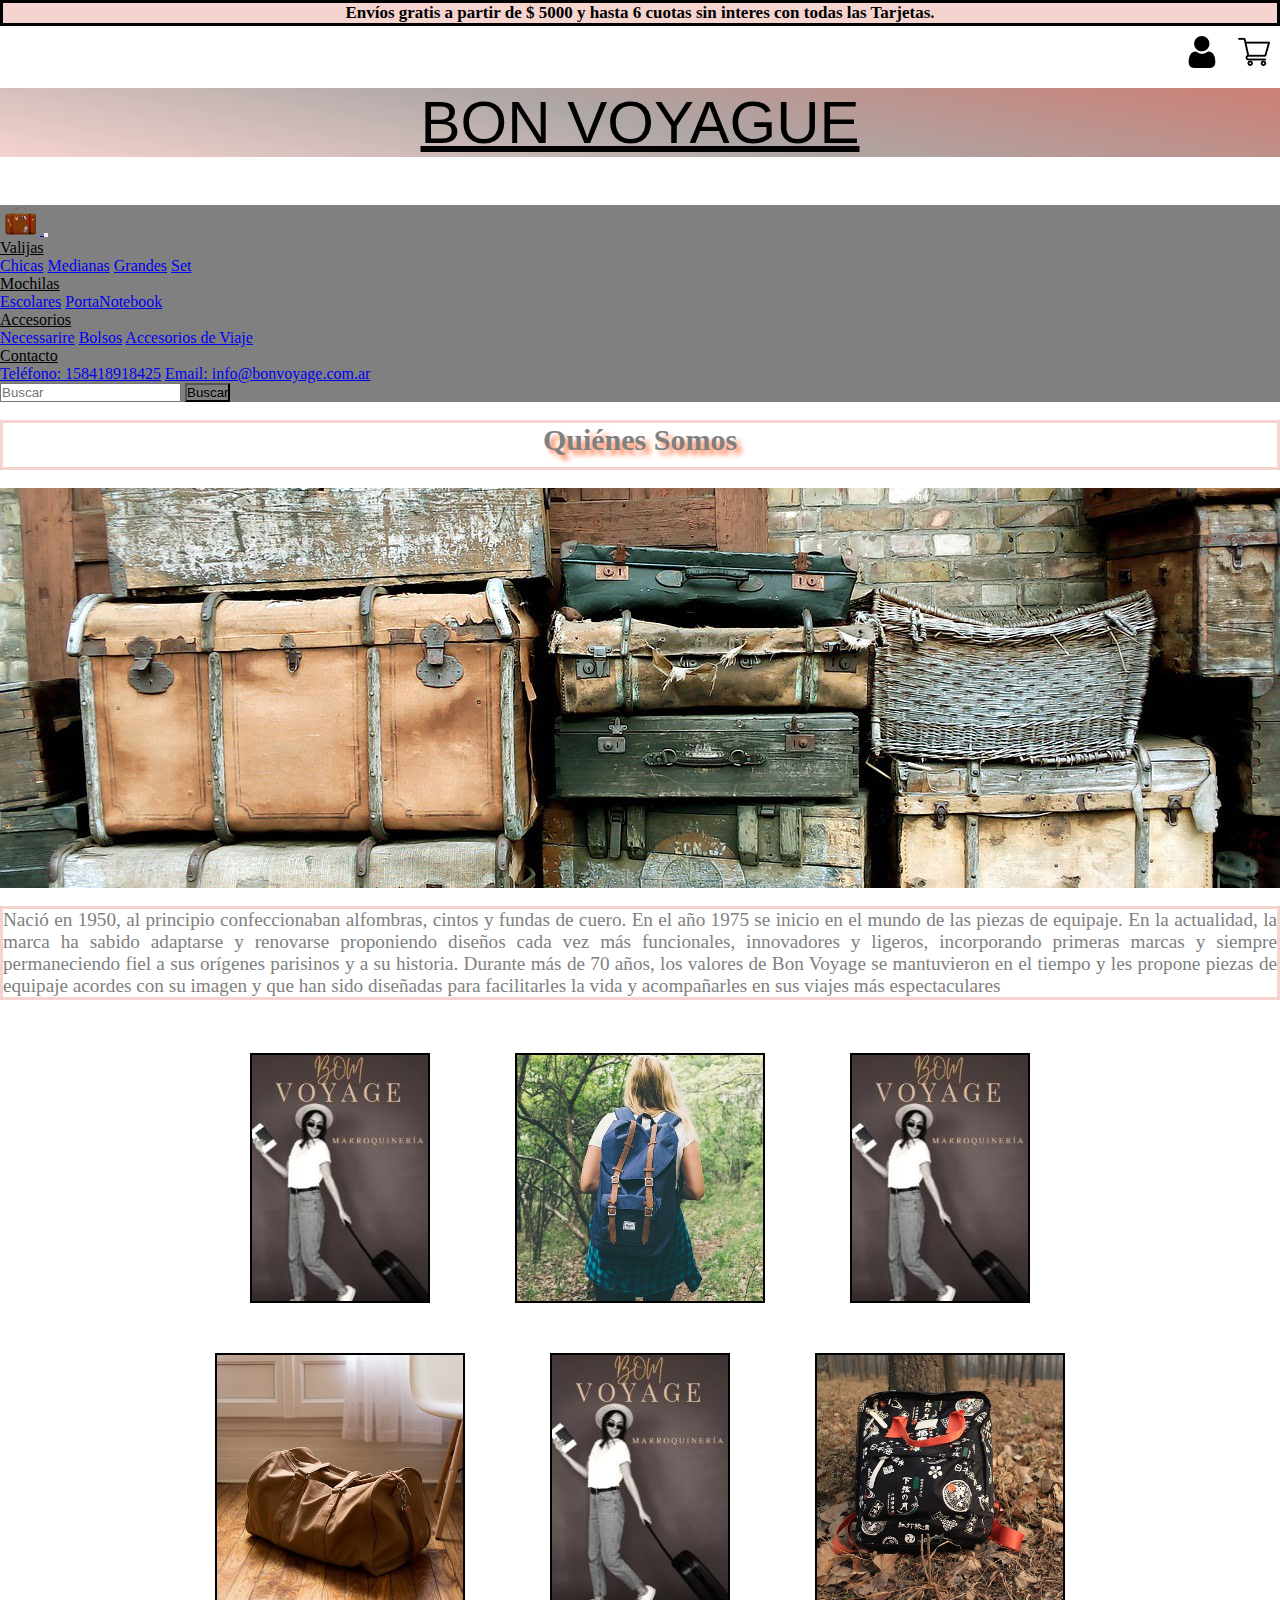
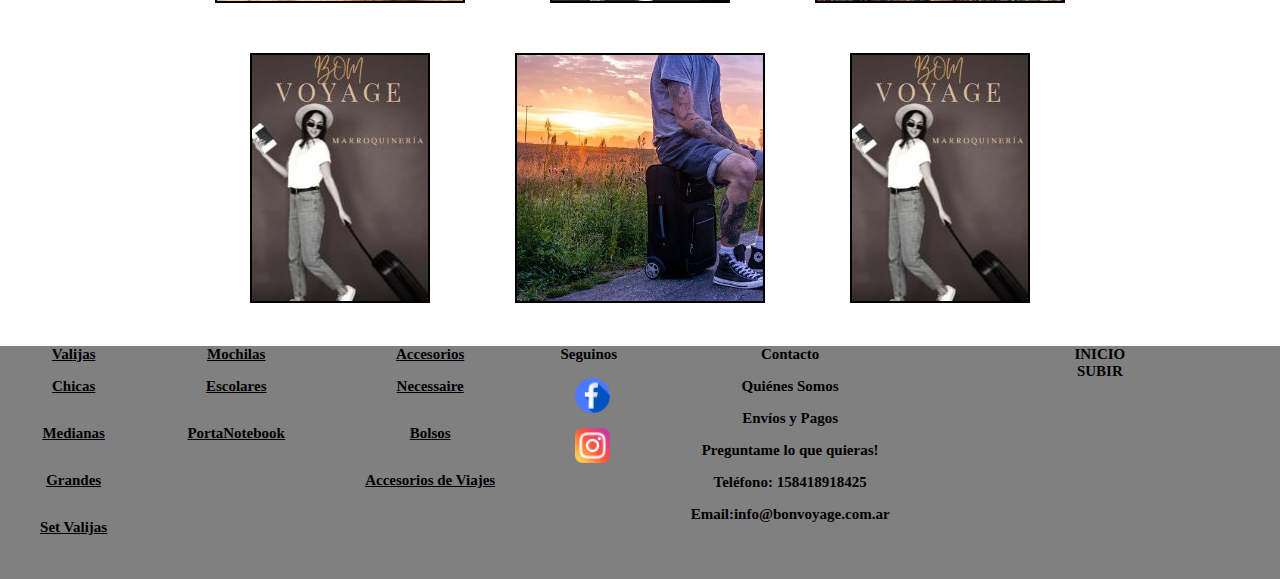
<file: quienes-somos.html>
<!DOCTYPE html>
<html lang="es">

<head>
    <meta charset="UTF-8">
    <meta http-equiv="X-UA-Compatible" content="IE=edge">
    <meta name="viewport" content="width=device-width, initial-scale=1.0">
    <title>Nosotros|Bon Voyague</title>

    <meta name="description" content=" Durante más de 70 años, los valores de Bon Voyage se mantuvieron en el tiempo y les propone piezas de
    equipaje...">
    <meta name="keywords" content="HISTORIA BON VOYAGE, ORIGENES BON VOYAGE, INICIO BON BOYAGUE">

    <!--Estilos-->
    <link rel="stylesheet" href="estilos.css">

    <!--Fuente Google-->
    <link rel="preconnect" href="https://fonts.googleapis.com">
    <link rel="preconnect" href="https://fonts.gstatic.com" crossorigin>
    <link href="https: //fonts.googleapis.com/css2? family = STIX + Two + Text & display = swap " rel=" stylesheet ">

    <!--Bootstrap-->
    <link rel="stylesheet" href="https://cdn.jsdelivr.net/npm/bootstrap@4.6.1/dist/css/bootstrap.min.css"
        integrity="sha384-zCbKRCUGaJDkqS1kPbPd7TveP5iyJE0EjAuZQTgFLD2ylzuqKfdKlfG/eSrtxUkn" crossorigin="anonymous">

</head>

<body>
    <!--Encabezado-->
    <header class="headerInfo" id="header">
        <!-- Bloque -->
        <h3 class="headerInfo__promo--animation">
            Envíos gratis a partir de $ 5000 y hasta 6 cuotas sin interes con todas las
            Tarjetas.
        </h3>
        <div class="botones">
        <ul class="encabezado__botton--imgTransition">
            <li class="lista1">
                <a href="login.html">
                    <img src="img/usuario.png">
                </a>
            </li>
            <li class="lista2">
                <a href="compras.html">
                    <img src="img/carrito-de-compras.png">
                </a>
            </li>
        </ul>
        </div>
        <div class="encabezado">
            <a href="index.html"> Bon Voyague</a>
        </div>
    </header>
    <!--Navegador-->
    <div class="navegador">
        <!--bloque-->
        <div class="navegador__menu--bootstrap">
            <nav nav class="navbar navbar-expand-lg navbar-dark">
                <a class="navbar-brand" href="#">
                    <img src="img/maletanav.png" alt="" width="40px" height="30px">
                </a>
                <button class="navbar-toggler" type="button" data-toggle="collapse"
                    data-target="#navbarSupportedContent" aria-controls="navbarSupportedContent" aria-expanded="false"
                    aria-label="Toggle navigation">
                    <span class="navbar-toggler-icon"></span>
                </button>
                <div class="collapse navbar-collapse" id="navbarSupportedContent">
                    <ul class="navbar-nav mr-auto">
                        <li class="nav-item dropdown">
                            <a class="nav-link dropdown-toggle" href="valijas.html" id="navbarDropdown" role="button"
                                data-toggle="dropdown" aria-expanded="false">
                                Valijas
                            </a>
                            <div class="dropdown-menu" aria-labelledby="navbarDropdown">
                                <a class="dropdown-item" href="valijas.html">Chicas</a>
                                <a class="dropdown-item" href="valijas.html">Medianas</a>
                                <a class="dropdown-item" href="valijas.html">Grandes</a>
                                <a class="dropdown-item" href="valijas.html">Set</a>
                            </div>
                        <li class="nav-item dropdown">
                            <a class="nav-link dropdown-toggle" href="mochilas.html" id="navbarDropdown" role="button"
                                data-toggle="dropdown" aria-expanded="false">
                                Mochilas
                            </a>
                            <div class="dropdown-menu" aria-labelledby="navbarDropdown">
                                <a class="dropdown-item" href="mochilas.html">Escolares</a>
                                <a class="dropdown-item" href="mochilas.html">PortaNotebook</a>
                            </div>
                        <li class="nav-item dropdown">
                            <a class="nav-link dropdown-toggle" href="accesorios.html" id="navbarDropdown" role="button"
                                data-toggle="dropdown" aria-expanded="false">
                                Accesorios
                            </a>
                            <div class="dropdown-menu" aria-labelledby="navbarDropdown">
                                <a class="dropdown-item" href="accesorios.html">Necessarire</a>
                                <a class="dropdown-item" href="accesorios.html">Bolsos</a>
                                <a class="dropdown-item" href="accesorios.html">Accesorios de Viaje</a>
                            </div>
                        </li>
                        <li class="nav-item dropdown">
                            <a class="nav-link dropdown-toggle" href="contacto.html" id="navbarDropdown" role="button"
                                data-toggle="dropdown" aria-expanded="false">
                                Contacto
                            </a>
                            <div class="dropdown-menu" aria-labelledby="navbarDropdown">
                                <a class="dropdown-item" href="contacto.html">Teléfono: 158418918425</a>
                                <a class="dropdown-item" href="mailto:info@bonvoyage.com.ar">Email:
                                    info@bonvoyage.com.ar</a>
                            </div>
                        </li>
                    </ul>
                    <form class="form-inline my-2 my-lg-0">
                        <input class="form-control mr-sm-2" type="Buscar" placeholder="Buscar" aria-label="buscar">
                        <button class="btn btn-outline-success my-2 my-sm-0" type="submit">Buscar</button>
                    </form>
                </div>
        </div>
    </div>
    </nav>
    <!--Sección-->
    <main>
        <section>
            <article class="historia"><br>
                <!--Bloque-->
                <h1 class="historia__titulo">Quiénes Somos</h1><br>
                <!---Portada-imagen-->
                <div class="infoHistoria"></div><br>
                <!--Bloque-->
                <p class="infohistoria__historia" id="p2">Nació en 1950, al principio confeccionaban alfombras, cintos y
                    fundas de
                    cuero. En el año 1975 se inicio en el mundo de las piezas de equipaje. En la actualidad, la
                    marca ha sabido adaptarse y renovarse proponiendo diseños cada vez más funcionales, innovadores
                    y ligeros, incorporando primeras marcas y siempre permaneciendo fiel a sus orígenes parisinos y
                    a su historia.
                    Durante más de 70 años, los valores de Bon Voyage se mantuvieron en el tiempo y les propone piezas
                    de
                    equipaje acordes con su imagen y que han sido diseñadas para facilitarles la vida y acompañarles
                    en sus viajes más espectaculares</p><br>
                <div class="contenedor">
                    <!--Bloque-->
                    <a href="index.html">
                        <div class="contenedor__img" id="item-1"></div>
                    </a>

                    <a href="mochilas.html">
                        <div class="contenedor__img" id="item-2"></div>
                    </a>

                    <a href="index.html">
                        <div class="contenedor__img" id="item-3"></div>
                    </a>

                    <a href="accesorios.html">
                        <div class="contenedor__img" id="item-4"></div>
                    </a>

                    <a href="index.html">
                        <div class="contenedor__img" id="item-5"></div>
                    </a>

                    <a href="mochilas.html">
                        <div class="contenedor__img" id="item-6"></div>
                    </a>

                    <a href="index.html">
                        <div class="contenedor__img" id="item-7"></div>
                    </a>

                    <a href="valijas.html">
                        <div class="contenedor__img " id="item-8"></div>
                    </a>

                    <a href="index.html">
                        <div class="contenedor__img " id="item-9"></div>
                    </a>
                </div>
            </article>
        </section>
    </main><br>
    <!--Pie de página-->
    <footer class="elFooter">
        <!-- Bloque -->
        <div class="elFooter__enlaces">
            <div><a href=valijas.html>Valijas</a>
                <ul>
                    <a href="valijas.html">
                        <li>Chicas</li>
                        <li>Medianas</li>
                        <li>Grandes</li>
                        <li>Set Valijas</li>
                    </a>
                </ul>
            </div>
            <div>
                <a href=mochilas.html>Mochilas</a>
                <ul>
                    <a href="mochilas.html">
                        <li>Escolares</li>
                        <li>PortaNotebook</li>
                    </a>
                </ul>
            </div>
            <div>
                <a href=accesorios.html>Accesorios</a>
                <ul>
                    <a href="accesorios.html">
                        <li>Necessaire</li>
                        <li>Bolsos</li>
                        <li>Accesorios de Viajes</li>
                    </a>
                </ul>
            </div>
            <div class="listado">Seguinos
                <ul>
                    <li>
                        <a class="facebook" id="rs1" href="https://www.facebook.com/BonVoyagemaletas">
                            <img src="img/facebook4.png" alt="link facebook" width="35px">
                        </a>
                    </li>
                    <li><a class="instagram" id="rs2" href="https://www.instagram.com/BonVoyagemaletas">
                            <img src="img/instagram (2).png" alt="link instagram" width="35px">
                        </a>
                    </li>
                </ul>
            </div>
            <div class="listado2"> Contacto
                <ul>
                    <li><a class="quieneSomos" id="quieneSomos" href="quienes-somos.html">Quiénes Somos</a></li>
                    <Li>Envíos y Pagos</Li>
                    <li><a class="contacto" id="contacto" href="contacto.html">Preguntame lo que quieras!</a></li>
                    <li>Teléfono: 158418918425</li>
                    <li><a class="email" href="mailto:info@bonvoyage.com.ar">Email:info@bonvoyage.com.ar</a> </li>
                </ul>
            </div>
            <div class="elfooter__resto">
                <div>
                    <a class="inicio" href="index.html">inicio</a>
                    <a class="subir" href="#header">subir</a>
                </div>
                <div class="footer">
                    <!--bloque-->
                    <iframe class="footer__iframe"
                        src="https://www.google.com/maps/embed?pb=!1m18!1m12!1m3!1d3284.4996194813334!2d-58.39407168477071!3d-34.591525680462624!2m3!1f0!2f0!3f0!3m2!1i1024!2i768!4f13.1!3m3!1m2!1s0x95bccabcdec094e9%3A0xe3299352344cfdfa!2sAv.%20Callao%201512%2C%20C1024AAO%20CABA!5e0!3m2!1ses-419!2sar!4v1633905644625!5m2!1ses-419!2sar"
                        width="300" height="180" style="border:0;" allowfullscreen="" loading="lazy"></iframe>
                </div>
            </div>
        </div>
    </footer>

    <script src="https://cdn.jsdelivr.net/npm/jquery@3.5.1/dist/jquery.slim.min.js"
        integrity="sha384-DfXdz2htPH0lsSSs5nCTpuj/zy4C+OGpamoFVy38MVBnE+IbbVYUew+OrCXaRkfj" crossorigin="anonymous">
    </script>
    <script src="https://cdn.jsdelivr.net/npm/popper.js@1.16.1/dist/umd/popper.min.js"
        integrity="sha384-9/reFTGAW83EW2RDu2S0VKaIzap3H66lZH81PoYlFhbGU+6BZp6G7niu735Sk7lN" crossorigin="anonymous">
    </script>
    <script src="https://cdn.jsdelivr.net/npm/bootstrap@4.6.1/dist/js/bootstrap.min.js"
        integrity="sha384-VHvPCCyXqtD5DqJeNxl2dtTyhF78xXNXdkwX1CZeRusQfRKp+tA7hAShOK/B/fQ2" crossorigin="anonymous">
    </script>
</body>

</html>
</file>
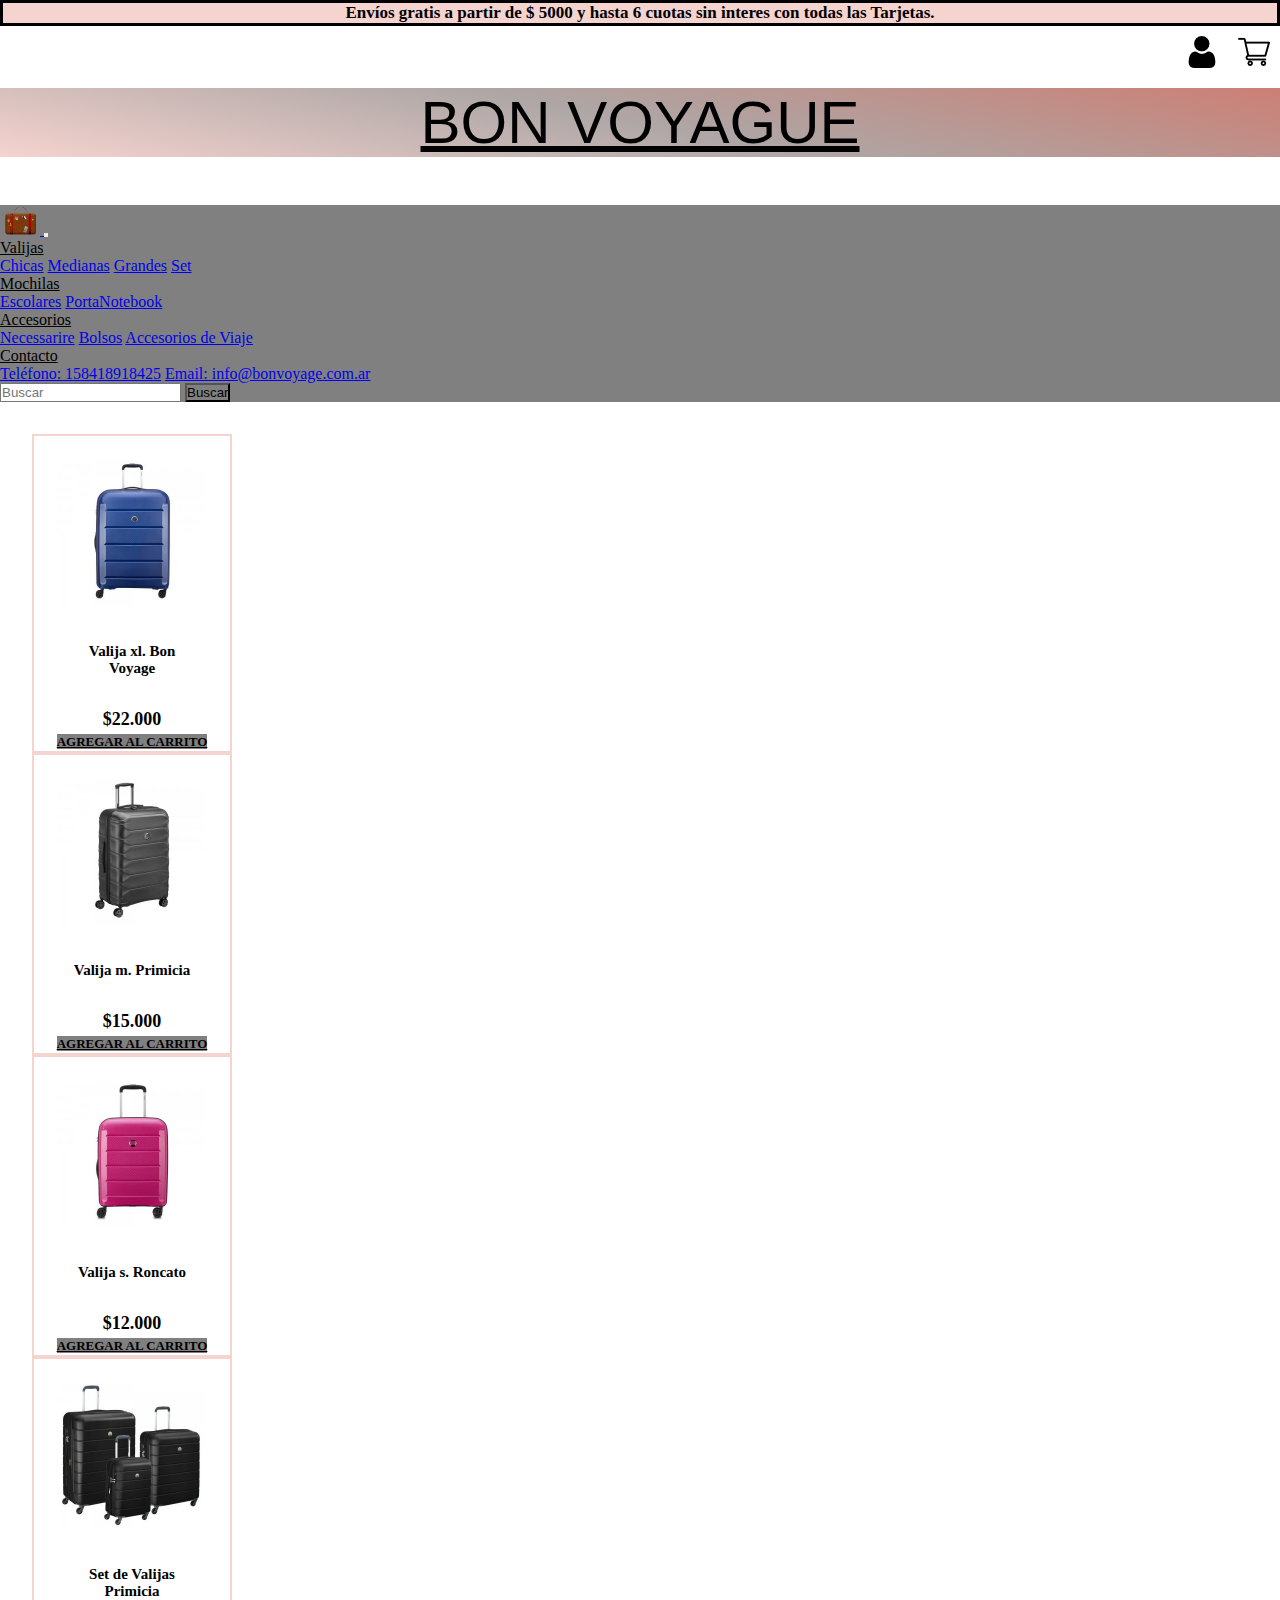
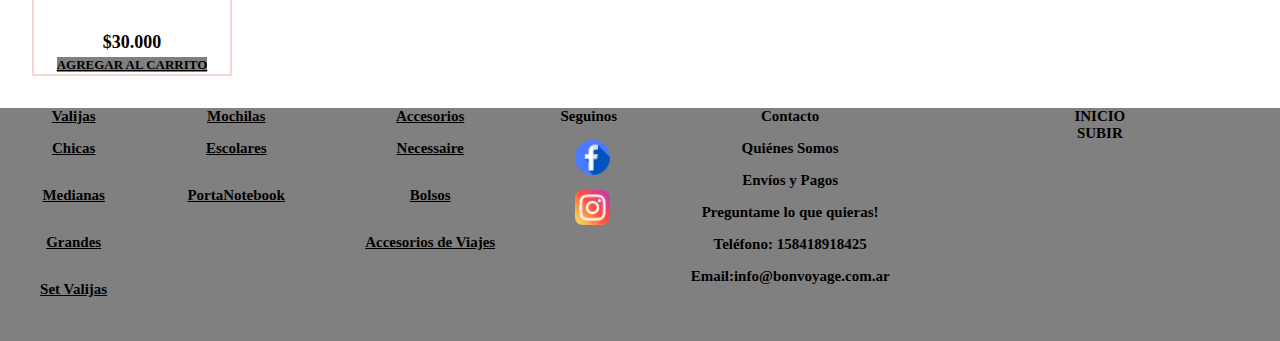
<file: valijas.html>
<!DOCTYPE html>
<html lang="es">

<head>
    <meta charset="UTF-8">
    <meta http-equiv="X-UA-Compatible" content="IE=edge">
    <meta name="viewport" content="width=device-width, initial-scale=1.0">
    <title>Productos en Valijas</title>

    <meta name="description" content="Descubrí nuestra variedad en valijas Grandes, Medianas, chicas, Set.">
    <meta name="keywords" content=" PRECIOS VALIJAS, OFERTAS VALIJAS, VALIJAS ECONÓMICAS, COMPRA DE VALIJAS">

    <!--Estilos-->
    <link rel="stylesheet" href="estilos.css">
    <!--Bootstrap-->
    <link rel="stylesheet" href="https://cdn.jsdelivr.net/npm/bootstrap@4.6.1/dist/css/bootstrap.min.css"
        integrity="sha384-zCbKRCUGaJDkqS1kPbPd7TveP5iyJE0EjAuZQTgFLD2ylzuqKfdKlfG/eSrtxUkn" crossorigin="anonymous">

</head>

<body>
    <!--Encabezado-->
    <header class="headerInfo" id="header">
        <!-- Bloque -->
        <h3 class="headerInfo__promo--animation">
            Envíos gratis a partir de $ 5000 y hasta 6 cuotas sin interes con todas las
            Tarjetas.
        </h3>
        <div class="botones">
            <ul class="encabezado__botton--imgTransition">
                <li class="lista1">
                    <a href="login.html">
                        <img src="img/usuario.png">
                    </a>
                </li>
                <li class="lista2">
                    <a href="compras.html">
                        <img src="img/carrito-de-compras.png">
                    </a>
                </li>
            </ul>
        </div>
        <div class="encabezado">
            <a href="index.html"> Bon Voyague</a>
        </div>
    </header>
    <!--Navegador-->
    <div class="navegador">
        <!--bloque-->
        <div class="navegador__menu--bootstrap">
            <nav nav class="navbar navbar-expand-lg navbar-dark">
                <a class="navbar-brand" href="#">
                    <img src="img/maletanav.png" alt="" width="40px" height="30px">
                </a>
                <button class="navbar-toggler" type="button" data-toggle="collapse"
                    data-target="#navbarSupportedContent" aria-controls="navbarSupportedContent" aria-expanded="false"
                    aria-label="Toggle navigation">
                    <span class="navbar-toggler-icon"></span>
                </button>
                <div class="collapse navbar-collapse" id="navbarSupportedContent">
                    <ul class="navbar-nav mr-auto">
                        <li class="nav-item dropdown">
                            <a class="nav-link dropdown-toggle" href="valijas.html" id="navbarDropdown" role="button"
                                data-toggle="dropdown" aria-expanded="false">
                                Valijas
                            </a>
                            <div class="dropdown-menu" aria-labelledby="navbarDropdown">
                                <a class="dropdown-item" href="valijas.html">Chicas</a>
                                <a class="dropdown-item" href="valijas.html">Medianas</a>
                                <a class="dropdown-item" href="valijas.html">Grandes</a>
                                <a class="dropdown-item" href="valijas.html">Set</a>
                            </div>
                        <li class="nav-item dropdown">
                            <a class="nav-link dropdown-toggle" href="mochilas.html" id="navbarDropdown" role="button"
                                data-toggle="dropdown" aria-expanded="false">
                                Mochilas
                            </a>
                            <div class="dropdown-menu" aria-labelledby="navbarDropdown">
                                <a class="dropdown-item" href="mochilas.html">Escolares</a>
                                <a class="dropdown-item" href="mochilas.html">PortaNotebook</a>
                            </div>
                        <li class="nav-item dropdown">
                            <a class="nav-link dropdown-toggle" href="accesorios.html" id="navbarDropdown" role="button"
                                data-toggle="dropdown" aria-expanded="false">
                                Accesorios
                            </a>
                            <div class="dropdown-menu" aria-labelledby="navbarDropdown">
                                <a class="dropdown-item" href="accesorios.html">Necessarire</a>
                                <a class="dropdown-item" href="accesorios.html">Bolsos</a>
                                <a class="dropdown-item" href="accesorios.html">Accesorios de Viaje</a>
                            </div>
                        </li>
                        <li class="nav-item dropdown">
                            <a class="nav-link dropdown-toggle" href="contacto.html" id="navbarDropdown" role="button"
                                data-toggle="dropdown" aria-expanded="false">
                                Contacto
                            </a>
                            <div class="dropdown-menu" aria-labelledby="navbarDropdown">
                                <a class="dropdown-item" href="contacto.html">Teléfono: 158418918425</a>
                                <a class="dropdown-item" href="mailto:info@bonvoyage.com.ar">Email:
                                    info@bonvoyage.com.ar</a>
                            </div>
                        </li>
                    </ul>
                    <form class="form-inline my-2 my-lg-0">
                        <input class="form-control mr-sm-2" type="Buscar" placeholder="Buscar" aria-label="buscar">
                        <button class="btn btn-outline-success my-2 my-sm-0" type="submit">Buscar</button>
                    </form>
                </div>
        </div>
    </div>
    </nav>
    <!--Secciones-->
    <main>
        <!--Tarjetas BS4-->
        <div class="section2__img--card">
            <!-- Bloque -->
            <div class="section2">
                <div class="row">
                    <div class="destacados col-lg-3 col-md-6 col-sm-12" style="width:200px">
                        <img class="card-img-top" src="img/valijagrande1.jpg" alt="Card image">
                        <div class="card-body">
                            <h4 class="card-title">Valija xl. Bon Voyage</h4>
                            <p class="card-text">$22.000</p>
                            <a href="#" class="btn btn-primary" id="carrito">AGREGAR AL CARRITO</a>
                        </div>
                    </div>
                    <div class="destacados col-lg-3 col-md-6 col-sm-12" style="width:200px">
                        <img class="card-img-top" src="img/valijamediana.jpg" alt="Card image">
                        <div class="card-body">
                            <h4 class="card-title">Valija m. Primicia</h4>
                            <p class="card-text">$15.000</p>
                            <a href="#" class="btn btn-primary" id="carrito">AGREGAR AL CARRITO</a>
                        </div>
                    </div>
                    <div class="destacados col-lg-3 col-md-6 col-sm-12" style="width:200px">
                        <img class="card-img-top" src="img/valijachica.jpg" alt="Card image">
                        <div class="card-body">
                            <h4 class="card-title">Valija s. Roncato</h4>
                            <p class="card-text">$12.000</p>
                            <a href="#" class="btn btn-primary" id="carrito">AGREGAR AL CARRITO</a>
                        </div>
                    </div>
                    <div class="destacados col-lg-3 col-md-6 col-sm-12" style="width:200px">
                        <img class="card-img-top" src="img/setvalijas1.jpg" alt="Card image">
                        <div class="card-body">
                            <h4 class="card-title">Set de Valijas Primicia</h4>
                            <p class="card-text">$30.000</p>
                            <a href="#" class="btn btn-primary" id="carrito">AGREGAR AL CARRITO</a>
                        </div>
                    </div>
                </div>
            </div>

    </main>
    <!--Pie de página-->
    <footer class="elFooter">
        <!-- Bloque -->
        <div class="elFooter__enlaces">
            <div><a href=valijas.html>Valijas</a>
                <ul>
                    <a href="valijas.html">
                        <li>Chicas</li>
                        <li>Medianas</li>
                        <li>Grandes</li>
                        <li>Set Valijas</li>
                    </a>
                </ul>
            </div>
            <div>
                <a href=mochilas.html>Mochilas</a>
                <ul>
                    <a href="mochilas.html">
                        <li>Escolares</li>
                        <li>PortaNotebook</li>
                    </a>
                </ul>
            </div>
            <div>
                <a href=accesorios.html>Accesorios</a>
                <ul>
                    <a href="accesorios.html">
                        <li>Necessaire</li>
                        <li>Bolsos</li>
                        <li>Accesorios de Viajes</li>
                    </a>
                </ul>
            </div>
            <div class="listado">Seguinos
                <ul>
                    <li>
                        <a class="facebook" id="rs1" href="https://www.facebook.com/BonVoyagemaletas">
                            <img src="img/facebook4.png" alt="link facebook" width="35px">
                        </a>
                    </li>
                    <li><a class="instagram" id="rs2" href="https://www.instagram.com/BonVoyagemaletas">
                            <img src="img/instagram (2).png" alt="link instagram" width="35px">
                        </a>
                    </li>
                </ul>
            </div>
            <div class="listado2"> Contacto
                <ul>
                    <li><a class="quieneSomos" id="quieneSomos" href="quienes-somos.html">Quiénes Somos</a></li>
                    <Li>Envíos y Pagos</Li>
                    <li><a class="contacto" id="contacto" href="contacto.html">Preguntame lo que quieras!</a></li>
                    <li>Teléfono: 158418918425</li>
                    <li><a class="email" href="mailto:info@bonvoyage.com.ar">Email:info@bonvoyage.com.ar</a> </li>
                </ul>
            </div>
            <div class="elfooter__resto">
                <div>
                    <a class="inicio" href="index.html">inicio</a>
                    <a class="subir" href="#header">subir</a>
                </div>
                <div class="footer">
                    <!--bloque-->
                    <iframe class="footer__iframe"
                        src="https://www.google.com/maps/embed?pb=!1m18!1m12!1m3!1d3284.4996194813334!2d-58.39407168477071!3d-34.591525680462624!2m3!1f0!2f0!3f0!3m2!1i1024!2i768!4f13.1!3m3!1m2!1s0x95bccabcdec094e9%3A0xe3299352344cfdfa!2sAv.%20Callao%201512%2C%20C1024AAO%20CABA!5e0!3m2!1ses-419!2sar!4v1633905644625!5m2!1ses-419!2sar"
                        width="300" height="180" style="border:0;" allowfullscreen="" loading="lazy"></iframe>
                </div>
            </div>
        </div>
    </footer>

    <script src="https://cdn.jsdelivr.net/npm/jquery@3.5.1/dist/jquery.slim.min.js"
        integrity="sha384-DfXdz2htPH0lsSSs5nCTpuj/zy4C+OGpamoFVy38MVBnE+IbbVYUew+OrCXaRkfj" crossorigin="anonymous">
    </script>
    <script src="https://cdn.jsdelivr.net/npm/popper.js@1.16.1/dist/umd/popper.min.js"
        integrity="sha384-9/reFTGAW83EW2RDu2S0VKaIzap3H66lZH81PoYlFhbGU+6BZp6G7niu735Sk7lN" crossorigin="anonymous">
    </script>
    <script src="https://cdn.jsdelivr.net/npm/bootstrap@4.6.1/dist/js/bootstrap.min.js"
        integrity="sha384-VHvPCCyXqtD5DqJeNxl2dtTyhF78xXNXdkwX1CZeRusQfRKp+tA7hAShOK/B/fQ2" crossorigin="anonymous">
    </script>
</body>

</html>
</file>
<file: estilos.css>
@charset "UTF-8";
* {
  margin: 0;
  padding: 0;
  -webkit-box-sizing: border-box;
          box-sizing: border-box;
}

/*--------------Encabezado-------------*/
.headerInfo__promo--animation {
  color: black;
  background-color: #f5d3cf;
  text-align: center;
  font-family: "Franklin Gothic Medium";
  font-size: 17px;
  border: 3px solid black;
  -webkit-animation-name: un_efecto;
          animation-name: un_efecto;
  -webkit-animation-duration: 5s;
          animation-duration: 5s;
  -webkit-animation-delay: 1s;
          animation-delay: 1s;
}

@-webkit-keyframes un_efecto {
  0% {
    width: 50%;
    background: #f5d3cf;
    background: linear-gradient(11deg, #f5d3cf 0%, rgba(172, 165, 164, 0.98) 50%, #cc7f75 100%);
  }
  25% {
    width: 100%;
  }
  50% {
    width: 50%;
    background: #f5d3cf;
    background: linear-gradient(11deg, #f5d3cf 0%, rgba(172, 165, 164, 0.98) 50%, #cc7f75 100%);
  }
  75% {
    width: 100%;
  }
  100% {
    width: 100%;
    background-color: #f5d3cf;
  }
}

@keyframes un_efecto {
  0% {
    width: 50%;
    background: #f5d3cf;
    background: linear-gradient(11deg, #f5d3cf 0%, rgba(172, 165, 164, 0.98) 50%, #cc7f75 100%);
  }
  25% {
    width: 100%;
  }
  50% {
    width: 50%;
    background: #f5d3cf;
    background: linear-gradient(11deg, #f5d3cf 0%, rgba(172, 165, 164, 0.98) 50%, #cc7f75 100%);
  }
  75% {
    width: 100%;
  }
  100% {
    width: 100%;
    background-color: #f5d3cf;
  }
}

/*--------------Mobil Firts-------------*/
@media only screen and (min-width: 1200px) {
  .headerInfo__promo--animation {
    background-color: #f5d3cf;
    width: auto;
    height: auto;
  }
}

.encabezado {
  display: -webkit-box;
  display: -ms-flexbox;
  display: flex;
  -webkit-box-orient: vertical;
  -webkit-box-direction: normal;
      -ms-flex-direction: column;
          flex-direction: column;
  -webkit-box-align: center;
      -ms-flex-align: center;
          align-items: center;
  -webkit-box-pack: center;
      -ms-flex-pack: center;
          justify-content: center;
  margin-top: 1rem;
  margin-bottom: 3rem;
  text-transform: uppercase;
  font-family: 'Gill Sans', 'Gill Sans MT', Calibri, 'Trebuchet MS', sans-serif;
  background: #eed5cb;
  background: #f5d3cf;
  background: linear-gradient(11deg, #f5d3cf 0%, rgba(172, 165, 164, 0.98) 50%, #cc7f75 100%);
}

.encabezado a {
  color: black;
  font-size: 60px;
}

.encabezado a:hover {
  text-decoration: none;
  color: gray;
}

/*--------------Mobil Firts-------------*/
@media only screen and (max-width: 500px) {
  .encabezado a {
    text-align: center;
    font-size: 50px;
  }
}

.encabezado__botton--imgTransition {
  display: -webkit-box;
  display: -ms-flexbox;
  display: flex;
  -webkit-box-align: end;
      -ms-flex-align: end;
          align-items: flex-end;
  -webkit-box-pack: end;
      -ms-flex-pack: end;
          justify-content: flex-end;
  margin-left: 87%;
  margin-top: 10px;
  -webkit-transition: -webkit-transform 0.5s ease;
  transition: -webkit-transform 0.5s ease;
  transition: transform 0.5s ease;
  transition: transform 0.5s ease, -webkit-transform 0.5s ease;
}

.lista1:hover {
  -webkit-transform: translate(0.5em);
          transform: translate(0.5em);
}

.lista2:hover {
  -webkit-transform: translate(0.5em);
          transform: translate(0.5em);
}

/*--------------Mobil Firts-------------*/
@media only screen and (max-width: 768px) {
  .encabezado__botton--imgTransition img {
    display: -webkit-box;
    display: -ms-flexbox;
    display: flex;
    width: 25px;
  }
}

@media only screen and (max-width: 500px) {
  .encabezado__botton--imgTransition img {
    display: -webkit-box;
    display: -ms-flexbox;
    display: flex;
    width: 20px;
  }
}

.encabezado__botton--imgTransition li {
  list-style: none;
  margin: 0 10px;
}

* {
  margin: 0;
  padding: 0;
  -webkit-box-sizing: border-box;
          box-sizing: border-box;
}

/*-------------Navegador--------------*/
.navbar {
  background-color: grey;
}

.navbar-dark .navbar-nav .nav-link {
  color: black !important;
}

.form-control {
  color: black !important;
  border: 1px solid black k !important;
}

.btn-outline-success {
  color: black !important;
  border-color: black !important;
  background-color: grey !important;
}

* {
  margin: 0;
  padding: 0;
  -webkit-box-sizing: border-box;
          box-sizing: border-box;
}

/*---------------Secciones Index-Mochilas-Valijas-Accesorios--------------------------*/
.carousel video {
  -o-object-fit: cover;
     object-fit: cover;
  -o-object-position: center;
     object-position: center;
  height: 50vh;
}

#productosDestacados h1 {
  background: #eed5cb;
  background: #f5d3cf;
  background: linear-gradient(11deg, #f5d3cf 0%, rgba(172, 165, 164, 0.98) 50%, #cc7f75 100%);
  text-align: center;
  font-family: "Franklin Gothic Medium";
  font-size: 25px;
  font-weight: bold;
}

.section2 {
  background-color: white;
  margin: 2rem;
}

.card-img-top {
  width: 150px !important;
  padding-top: 20px;
}

.row {
  -webkit-box-pack: center;
      -ms-flex-pack: center;
          justify-content: center;
}

.destacados {
  border: 2px solid #f5d3cf;
  font-size: 18px;
  font-weight: bold;
  -webkit-transition: -webkit-transform 0.5s ease;
  transition: -webkit-transform 0.5s ease;
  transition: transform 0.5s ease;
  transition: transform 0.5s ease, -webkit-transform 0.5s ease;
  margin: 0%;
  text-align: center;
  margin-left: 0%;
}

.destacados img:hover {
  -webkit-transform: scale(1.2, 1.2);
          transform: scale(1.2, 1.2);
}

.destacados h4 {
  font-size: 15px;
  padding: 2rem;
}

#carrito {
  font-size: 13px;
  background-color: grey;
  color: black;
  border: 2px grey;
}

#carrito:hover {
  background-color: #3b3a3a;
}

/*--------------Tabla Bootstrap-------------*/
.container {
  background: #eed5cb;
  background: #f5d3cf;
  background: linear-gradient(11deg, #f5d3cf 0%, rgba(172, 165, 164, 0.98) 50%, #cc7f75 100%);
  text-align: center;
  font-family: cursive;
  font-size: 15px;
}

#todosLosProductos h1 {
  background: #f5d3cf;
  background: #eed5cb;
  background: linear-gradient(11deg, #f5d3cf 0%, rgba(172, 165, 164, 0.98) 50%, #cc7f75 100%);
  text-align: center;
  font-family: "Franklin Gothic Medium";
  font-size: 25px;
}

@media only screen and (max-width: 400px) {
  .container {
    display: none;
    width: 0%;
    height: 0%;
  }
  #todosLosProductos h1 {
    display: none;
    width: 0%;
    height: 0%;
  }
}

/*---------Titulo-"Quienes Somos"---------*/
.historia__titulo {
  height: 50px;
  width: 100%;
  color: grey;
  font-style: normal;
  font-family: 'STIX Two Text', serif;
  font-size: 30px;
  font-weight: bold;
  text-align: center;
  text-transform: capitalize;
  border: 3px solid #f5d3cf;
  text-shadow: 5px 5px 5px coral;
}

/*-----------"Imagen e Historia"-----------------*/
.infoHistoria {
  background-image: url("./img/valijas.jpg");
  height: 400px;
  width: 100%;
  background-size: cover;
  background-repeat: no-repeat;
  background-position: center;
}

.infohistoria__historia {
  color: grey;
  font-family: 'STIX Two Text', serif;
  font-size: larger;
  text-align: justify;
  text-transform: none;
  margin-bottom: 10px;
  border: 3px solid #f5d3cf;
}

/*----------GRIDS----------*/
.contenedor {
  height: auto;
  width: 100%;
  display: -ms-grid;
  display: grid;
  padding-left: 0 10px;
  -ms-grid-columns: 300px 300px 300px;
      grid-template-columns: 300px 300px 300px;
  -ms-grid-rows: 300px 300px 300px;
      grid-template-rows: 300px 300px 300px;
  justify-items: center;
  -webkit-box-align: center;
      -ms-flex-align: center;
          align-items: center;
  -webkit-box-pack: center;
      -ms-flex-pack: center;
          justify-content: center;
  -ms-flex-line-pack: center;
      align-content: center;
}

@media only screen and (max-width: 768px) {
  .contenedor {
    display: none;
    width: 0%;
    height: 0%;
  }
}

.contenedor__img {
  width: 250px;
  height: 250px;
  text-align: center;
  border: 2px solid black;
}

/*------------Uso de @each--------*/
#item-2 {
  background-image: url(img/2.jpg);
  background-size: cover;
}

#item-4 {
  background-image: url(img/4.jpg);
  background-size: cover;
}

#item-6 {
  background-image: url(img/6.jpg);
  background-size: cover;
}

#item-8 {
  background-image: url(img/8.jpg);
  background-size: cover;
}

#item-1 {
  background-image: url(img/logo4.jpg);
  width: 180px;
}

#item-3 {
  background-image: url(img/logo4.jpg);
  width: 180px;
}

#item-5 {
  background-image: url(img/logo4.jpg);
  width: 180px;
}

#item-7 {
  background-image: url(img/logo4.jpg);
  width: 180px;
}

#item-9 {
  background-image: url(img/logo4.jpg);
  width: 180px;
}

/*----------Sección Contacto----------*/
.formulario {
  display: -webkit-box;
  display: -ms-flexbox;
  display: flex;
  -webkit-box-pack: center;
      -ms-flex-pack: center;
          justify-content: center;
  width: 100%;
  height: auto;
  padding-top: 2rem;
  padding-bottom: 2rem;
  background: #f5d3cf;
  background: linear-gradient(11deg, #f5d3cf 0%, rgba(172, 165, 164, 0.98) 50%, #cc7f75 100%);
}

.consultanos {
  font-size: 13px;
  font-family: Verdana, Geneva, Tahoma, sans-serif;
}

.consultanos legend {
  font-size: 25px;
}

fieldset {
  padding-right: 100px;
}

/*----------Sección Login----------*/
.formularioLogin {
  background: #f5d3cf;
  background: linear-gradient(11deg, #f5d3cf 0%, rgba(172, 165, 164, 0.98) 50%, #cc7f75 100%);
  width: 100%;
  height: auto;
  display: -webkit-box;
  display: -ms-flexbox;
  display: flex;
  -webkit-box-orient: vertical;
  -webkit-box-direction: normal;
      -ms-flex-direction: column;
          flex-direction: column;
  -webkit-box-align: center;
      -ms-flex-align: center;
          align-items: center;
}

.formularioLogin h3 {
  text-align: center;
  font-size: 20px;
  padding-top: 2rem;
  padding-bottom: 1rem;
  font-family: Verdana, Geneva, Tahoma, sans-serif;
  font-weight: bold;
}

.controls {
  width: 60%;
  border: 2px solid grey;
  margin-bottom: 2rem;
  padding: 15px 20px;
  background: #f5d3cf;
  background: linear-gradient(11deg, #f5d3cf 0%, rgba(172, 165, 164, 0.98) 50%, #cc7f75 100%);
  font-weight: bold;
}

.button {
  width: 60%;
  height: 40px;
  background: #f5d3cf;
  background: linear-gradient(11deg, #f5d3cf 0%, rgba(172, 165, 164, 0.98) 50%, #cc7f75 100%);
  font-weight: bold;
  border: 2px solid grey;
}

.formularioLogin p {
  font-size: 20px;
  font-family: 'Arial Narrow';
  font-weight: bold;
}

.formularioLogin a {
  text-decoration: none;
  color: black;
}

.formularioLogin a:hover {
  color: blue;
  text-decoration: none;
}

/*----------Sección Compras----------*/
.carritoCompra {
  color: #474545;
  text-align: center;
  width: 100%;
  padding: 30px 40px;
}

.carritoCompra a {
  color: black;
}

.carritoCompra a:hover {
  color: blue;
  text-decoration: none;
}

* {
  margin: 0;
  padding: 0;
  -webkit-box-sizing: border-box;
          box-sizing: border-box;
}

/*----------Pie de Página----------*/
.elFooter__enlaces {
  display: -webkit-box;
  display: -ms-flexbox;
  display: flex;
  width: 100%;
  height: auto;
  -ms-flex-pack: distribute;
      justify-content: space-around;
  font-family: "Arial Narrow";
  background-color: grey;
  text-align: center;
}

/*--------------Mobil Firts-------------*/
@media only screen and (max-width: 960px) {
  .elFooter__enlaces {
    background-color: #4e4e4e;
    -webkit-box-pack: center;
        -ms-flex-pack: center;
            justify-content: center;
    -webkit-box-align: center;
        -ms-flex-align: center;
            align-items: center;
    -webkit-box-orient: vertical;
    -webkit-box-direction: normal;
        -ms-flex-direction: column;
            flex-direction: column;
  }
}

@media only screen and (min-width: 768px) {
  .elFooter__enlaces {
    background-color: #7a7676;
  }
}

@media only screen and (min-width: 1200px) {
  .elFooter__enlaces {
    background-color: grey;
  }
}

.elFooter__enlaces a {
  font-size: 15px;
  color: black;
  font-family: "Arial Narrow";
  display: -webkit-box;
  display: -ms-flexbox;
  display: flex;
  -webkit-box-pack: left;
      -ms-flex-pack: left;
          justify-content: left;
  text-align: left;
  -webkit-box-orient: vertical;
  -webkit-box-direction: normal;
      -ms-flex-direction: column;
          flex-direction: column;
  font-weight: bold;
  text-align: center;
}

.elFooter__enlaces a:hover {
  color: blue;
  text-decoration: none;
}

.listado {
  font-size: 15px;
  margin-right: 0rem;
  font-family: "Arial Narrow";
  font-weight: bold;
  text-align: left;
}

.listado a:hover {
  color: blue;
}

.listado2 {
  font-size: 15px;
  margin-right: 0rem;
  font-family: "Arial Narrow";
  font-weight: bold;
  text-align: center;
  color: black;
}

.elFooter li {
  margin: 15px;
  text-align: center;
  list-style: none;
  color: black;
  text-decoration: none;
  font-size: 15px;
  font-weight: bold;
}

#quieneSomos {
  color: black;
  text-decoration: none;
}

#quieneSomos:hover {
  color: blue;
}

#contacto {
  color: black;
  text-decoration: none;
}

#contacto:hover {
  color: blue;
}

#rs1, #rs2 {
  color: black;
  text-decoration: none;
  -webkit-transition: -webkit-transform 0.5s ease;
  transition: -webkit-transform 0.5s ease;
  transition: transform 0.5s ease;
  transition: transform 0.5s ease, -webkit-transform 0.5s ease;
}

#rs1:hover, #rs2:hover {
  -webkit-transform: translate(0.5em);
          transform: translate(0.5em);
}

#rs2:hover {
  -webkit-transform: translate(0.5em);
          transform: translate(0.5em);
}

.email {
  color: black;
  text-decoration: none;
}

.elFooter__resto {
  text-align: center;
  margin-right: 2rem;
  font-family: "Arial Narrow";
  font-weight: bold;
}

.subir {
  color: black;
  text-decoration: none;
  text-transform: uppercase;
  font-family: "Arial Narrow";
  font-weight: bold;
  font-size: 15px;
  margin-right: 10px;
  padding-bottom: 5%;
}

.subir:hover {
  color: blue;
}

.inicio {
  color: black;
  text-decoration: none;
  text-transform: uppercase;
  font-family: "Arial Narrow";
  font-weight: bold;
  font-size: 15px;
  margin-right: 10px;
}

.inicio:hover {
  color: blue;
}

@media only screen and (max-width: 300px) {
  .footer__iframe {
    width: 200px;
    height: 150px;
  }
}

* {
  margin: 0;
  padding: 0;
  -webkit-box-sizing: border-box;
          box-sizing: border-box;
}

.error {
  display: -webkit-box;
  display: -ms-flexbox;
  display: flex;
  -webkit-box-orient: vertical;
  -webkit-box-direction: normal;
      -ms-flex-direction: column;
          flex-direction: column;
  -webkit-box-align: center;
      -ms-flex-align: center;
          align-items: center;
  -webkit-box-pack: center;
      -ms-flex-pack: center;
          justify-content: center;
}

.error h1 {
  font-family: 'Franklin Gothic Medium', 'Arial Narrow', Arial, sans-serif;
  margin-top: 2rem;
}

.error button {
  padding: 15px 30px;
  border-radius: 15px;
  font-size: 20px;
  border: none;
  background-color: gray;
}

@media only screen and (max-width: 370px) {
  .error h1 {
    font-size: 15px;
  }
}

@media only screen and (max-width: 370px) {
  .error button {
    font-size: 13px;
  }
}
/*# sourceMappingURL=estilos.css.map */
</file>
